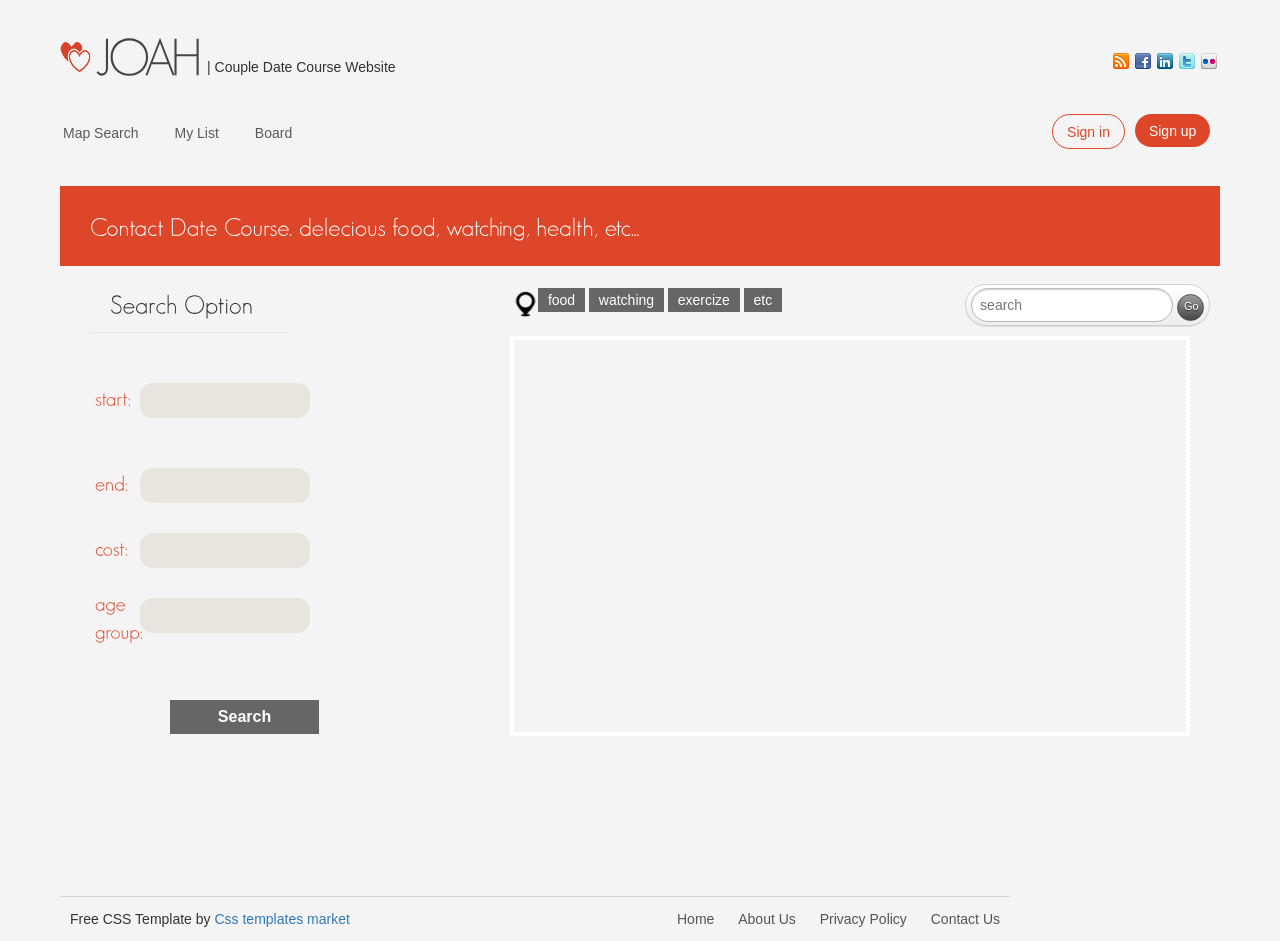
<file: joah_backup_0112/src/main/webapp/bitproject/about.html>
<!DOCTYPE html>
<html>
<head>
<meta charset='UTF-8'>
<title>Free CSS Templates | by CssTemplatesMarket.com</title>
<!-- Cufon START  -->
<script type="text/javascript" src="../lib/myjs/cufon-yui.js"></script>
<script type="text/javascript" src="../lib/myjs/GeosansLight_500.font.js"></script>
<script type="text/javascript">
Cufon.replace('.logo', { fontFamily: 'GeosansLight' });
Cufon.replace('h1', { fontFamily: 'GeosansLight' });
Cufon.replace('h2', { fontFamily: 'GeosansLight' });
Cufon.replace('.pages_banner', { fontFamily: 'GeosansLight' });
Cufon.replace('fieldset', { fontFamily: 'GeosansLight' });
</script>
<!-- Cufon END  -->
<link rel="stylesheet" href="../lib/bootstrap/css/bootstrap.css">
<!-- <link rel="stylesheet" href="../css/common.css"> -->
<link rel="stylesheet" type="text/css" href="../lib/mycss/style_search.css" />
<script type="text/javascript" src="../lib/myjs/jquery-ui.min.js"></script>
<script type="text/javascript" src="../lib/myjs/jquery-1.3.2.min.js"></script>

<script type="text/javascript" src="../lib/myjs/modernizr.js"></script>

<link rel="stylesheet" type="text/css" href="../lib/mycss/styles.css"></link>

<link href="css/bootstrap.min.css" rel="stylesheet">
<link href="css/font-awesome.min.css" rel="stylesheet">
<link href="css/lightbox.css" rel="stylesheet">
<link href="css/animate.min.css" rel="stylesheet">
<link href="css/main.css" rel="stylesheet">
<link href="css/responsive.css" rel="stylesheet">
    <script type="text/javascript"
      src="http://openapi.map.naver.com/openapi/naverMap.naver?ver=2.0&key=553205575474122b3423699dc799445d"></script>
</head>


<!-- 맵 인포 윈도우 시작. -->
<style>
.wrap {position: absolute;left: 0;bottom: 40px;width: 288px;height: 132px;margin-left: -144px;text-align: left;overflow: hidden;font-size: 12px;font-family: 'Malgun Gothic', dotum, '돋움', sans-serif;line-height: 1.5;}
    .wrap * {padding: 0;margin: 0;}
    .wrap .info {width: 286px;height: 120px;border-radius: 5px;border-bottom: 2px solid #ccc;border-right: 1px solid #ccc;overflow: hidden;background: #fff;}
    .wrap .info:nth-child(1) {border: 0;box-shadow: 0px 1px 2px #888;}
    .info .title {padding: 5px 0 0 10px;height: 30px;background: #eee;border-bottom: 1px solid #ddd;font-size: 18px;font-weight: bold;}
    .info .close {position: absolute;top: 10px;right: 10px;color: #888;width: 17px;height: 17px;background: url('http://i1.daumcdn.net/localimg/localimages/07/mapapidoc/overlay_close.png');}
    .info .close:hover {cursor: pointer;}
    .info .body {position: relative;overflow: hidden;}
    .info .desc {position: relative;margin: 13px 0 0 90px;height: 75px;}
    .desc .ellipsis {overflow: hidden;text-overflow: ellipsis;white-space: nowrap;}
    .desc .jibun {font-size: 11px;color: #888;margin-top: -2px;}
    .info .img {position: absolute;top: 6px;left: 5px;width: 73px;height: 71px;border: 1px solid #ddd;color: #888;overflow: hidden;}
</style>

<!-- 맵 인포 윈도우 끝-->
<body>
   <div id="main_container">

       <!--//////////////////////////////////////////////////////////////////////////////////// -->
       <!--                                     Header                                          -->
       <!--//////////////////////////////////////////////////////////////////////////////////// -->

              <!-- header -->
<header id="h_title"></header>

<script type="text/javascript" src="../lib/jquery/jquery.js"></script>
<script>
$.ajax({
    url : "header.html",
    dataType : "html",
    type : "get",  // post 또는 get
    success : function(result){
        $("#h_title").html(result);
    }
});
</script>
       <!--//////////////////////////////////////////////////////////////////////////////////// -->
       <!--                                    end Header                                       -->
       <!--//////////////////////////////////////////////////////////////////////////////////// -->


        <!--//////////////////////////////////////////////////////////////////////////////////// -->
       <!--                                    menu                                             -->
       <!--//////////////////////////////////////////////////////////////////////////////////// -->

        <!--//////////////////////////////////////////////////////////////////////////////////// -->
      <!--         center_content_pages = pages_banner + left_content + right_content          -->
      <!--//////////////////////////////////////////////////////////////////////////////////// -->

      <div class="center_content_pages">
         <div class="pages_banner">Contact Date Course. delecious food,
            watching, health, etc...</div>

            <!--//////////////////////////////////////////////////////////////////////////////////// -->
         <!--                           left contnt = Search Option                               -->
         <!--//////////////////////////////////////////////////////////////////////////////////// -->

         <div class="left_content">
            <div>
               <fieldset>
                  <legend>Search Option</legend>

                  <div class="left_menu">
                     <div class="form_row">
                        <label style="font-size: 20px; margin-top: -5px;">start:</label>
                        <input type="text" class="form_input" name="" />
                     </div>
                     <div class="form_row">
                        <label style="font-size: 20px; margin-top: -5px;">end:</label> <input
                           type="text" class="form_input" name="" />
                     </div>
                     <div class="form_row">
                        <label style="font-size: 20px; margin-top: -5px;">cost:</label>
                        <input type="text" class="form_input" name="" />
                     </div>
                     <div class="form_row">
                        <label style="font-size: 20px; margin-top: -15px;">age
                           group:</label> <input type="text" class="form_input" name="" />
                     </div>
                     <div class="form_row">
                        <input type="button" class="form_search" value="Search" />
                     </div>
                  </div>
               </fieldset>
            </div>
           </div>

            <!--//////////////////////////////////////////////////////////////////////////////////// -->
         <!--                       end left contnt = Search Optopn                               -->
         <!--//////////////////////////////////////////////////////////////////////////////////// -->

         <!--//////////////////////////////////////////////////////////////////////////////////// -->
         <!-- right contnt = menubar(img, food, watching button + search bar) + img + save button -->
         <!--//////////////////////////////////////////////////////////////////////////////////// -->

         <div class="right_content">
             <div class="menu_bar">
               <img src="18415.png"
                  class="map_pic" height="30" width="30" /> <input type="button"
                  class="form_mapSearch" value=" food " /> <input type="button"
                  class="form_mapSear" value=" watching " /> <input type="button"
                  class="form_mapSear" value=" exercize " /> <input type="button"
                  class="form_mapSear" value=" etc " />
               <nav class="search_border"> <input type="text"
                  class="search_text" placeholder="search" />
               <button type="submit" class="search_but">Go</button>
               </nav>
            </div>
            <div id="testMap" style="width: 680px; height: 400px; margin: 0;"></div>
         </div>

            <!--//////////////////////////////////////////////////////////////////////////////////// -->
         <!--                          end right content                                          -->
         <!--//////////////////////////////////////////////////////////////////////////////////// -->

         <div class="clear"></div>
      </div>

        <!--//////////////////////////////////////////////////////////////////////////////////// -->
      <!--                            end center_content_pages =                               -->
      <!--//////////////////////////////////////////////////////////////////////////////////// -->

        <!-- 테스트용 데이터 -->
        <p id="mapLatLng"></p>
        <p id="distance"></p>
        <!-- 테스트 끝 -->

      <div class="footer">
         <div class="copyrights">
            Free CSS Template by <a href="http://csstemplatesmarket.com"
               target="_blank">Css templates market</a>
         </div>
         <div class="footer_right">
            <a href="#">Home</a> <a href="#">About Us</a> <a href="#">Privacy
               Policy</a> <a href="#">Contact Us</a>
         </div>
         <div class="clear"></div>
      </div>

   </div>
         <!--//////////////////////////////////////////////////////////////////////////////////// -->
         <!--  -->
         <!--//////////////////////////////////////////////////////////////////////////////////// -->


<script type="text/javascript" src="../lib/jquery/jquery.min.js"></script>
 <script type="text/javascript">
 var oPoint = new nhn.api.map.LatLng(37.5010226, 127.0396037);                       
 var oCenterPoint = new nhn.api.map.LatLng(37.5010226, 127.0396037);
                        nhn.api.map.setDefaultPoint('LatLng');
                        oMap = new nhn.api.map.Map('testMap', {
                            point : oPoint, // 여기에다 현재 위치를 추가하면 됨.
                            zoom : 10,
                            enableWheelZoom : true,
                            enableDragPan : true,
                            enableDblClickZoom : true,
                            mapMode : 0, // 맵 모드 0:기본 1:위성 2:기본+위성
                            activateTrafficMap : false,
                            activateBicycleMap : false,
                            minMaxLevel : [ 1, 14 ],
                            size : new nhn.api.map.Size(680, 400)
                          // 지도 크기.
                          });

                          var mapZoom = new nhn.api.map.ZoomControl(); // - 줌 컨트롤 선언
                          oMap.addControl(mapZoom); // - 줌 컨트롤 추가.
                          mapZoom.setPosition({
                            left : 623,
                            bottom : 20
                          }); // - 줌 컨트롤 위치 지정.

                          // 아이콘설정
                          var oSize = new nhn.api.map.Size(20, 21);
                          var oOffset = new nhn.api.map.Size(14, 37);
                          var oIcon = new nhn.api.map.Icon('1.png', oSize, oOffset); // 지도에 표시될 아이콘

                          var mapInfoTestWindow = new nhn.api.map.InfoWindow(); // - info window 생성
                          mapInfoTestWindow.setVisible(false); // - infowindow 표시 여부 지정.
                          oMap.addOverlay(mapInfoTestWindow); // - 지도에 추가.

                          var oLabel = new nhn.api.map.MarkerLabel(); // - 마커 라벨 선언.
                          oMap.addOverlay(oLabel); // - 마커 라벨 지도에 추가. 기본은 라벨이 보이지 않는 상태로 추가됨.

                          mapInfoTestWindow.attach('changeVisible', function(oCustomEvent) {
                            if (oCustomEvent.visible) {
                              oLabel.setVisible(false);
                            }
                          });

                          function closeOverlay() {
                            mapInfoTestWindow.setVisible(false);
                          }
                          
                          $.getJSON('ajax/location.do', function(resultObj) {
                              for(var location of resultObj.data) {
                          oMap.attach('click', function(oCustomEvent) {
                              var oPoint =  oCustomEvent.point;
                              var oTarget = oCustomEvent.target;
                              if (oCustomEvent.clickCoveredMarker) {
                                return;
                              }
                              mapInfoTestWindow.setContent('<div class="wrap">' +
                                        '    <div class="info">' +
                                        '        <div class="title">'+ location.name  +
                                        '            <div class="close" onclick="closeOverlay()" title="닫기"></div>' +
                                        '        </div>' +
                                        '        <div class="body">' +
                                        '            <div class="img">' +
                                        '                <img src="'+ location.photo +'" width="73" height="70">' +
                                        '           </div>' +
                                        '            <div class="desc">' +
                                        '                <div class="ellipsis">'+ location.content  + '여기다가 상세정보' +
                                        '                <div class="jibun ellipsis">(우) 63309 (지번) ?? 2181</div>' +
                                        '                <div><a href="#" target="_blank" class="link">홈페이지</a></div>' +
                                        '            </div>' +
                                        '        </div>' +
                                        '    </div>' +
                                        '</div>');
                               mapInfoTestWindow.setPoint(oTarget.getPoint());
                               mapInfoTestWindow.setVisible(true);
                               mapInfoTestWindow.setPosition({right : 15, top : 30});
                               mapInfoTestWindow.autoPosition();
                               return;
                                
                              });
                            }
                          });
                          
                          oMap.attach('mouseenter', function(oCustomEvent) {
                            var oTarget = oCustomEvent.target;
                            // 마커위에 마우스 올라간거면
                            if (oTarget instanceof nhn.api.map.Marker) {
                              var oMarker = oTarget;
                              oLabel.setVisible(true, oMarker); // - 특정 마커를 지정하여 해당 마커의 title을 보여준다.
                            }
                          });

                          oMap.attach('mouseleave', function(oCustomEvent) {
                            var oTarget = oCustomEvent.target;
                            // 마커위에서 마우스 나간거면
                            if (oTarget instanceof nhn.api.map.Marker) {
                              oLabel.setVisible(false);
                            }
                          }); 
                          
                          var oMarkers = [];
                          $.getJSON('ajax/location.do', function(resultObj) {
                            for (var location of resultObj.data) {
                              oMarkers[location.no] = new nhn.api.map.Marker(oIcon, {
                              title : location.name
                            });
                          oMarkers[location.no].setPoint(new nhn.api.map.LatLng(location.lng, location.lat))
                          oMap.addOverlay(oMarkers[location.no]);
                            } 
                          });
                          
                          
                          var circle = new nhn.api.map.Circle({
                            strokeColor : "blue",
                            strokeOpacity : 0.5,
                            strokeWidth : 2,
                            fillColor : "blue",
                            fillOpacity : 0.1
                          });

                          var radius = 200; // - radius의 단위는 meter

                          /* var mapxy = document.getElementById('mapLatLng');
                          var dist = document.getElementById('distance'); */
                          oMap.getCenter(); //TODO
                          circle.setRadius(radius); // - circle 의 반지름을 지정하며 단위는 meter이다.
                          //circle.setStyle("strokeColor", "black"); // - 선의 색깔을 지정함.
                          //circle.setStyle("strokeWidth", 3); // - 선의 두께를 지정함.
                          //circle.setStyle("strokeOpacity", 1); // - 선의 투명도를 지정함.
                          //circle.setStyle("fillColor", "none"); // - 채우기 색상. none 이면 투명하게 된다.
                          circle.setCenterPoint(oMap.getCenter()); // - circle 의 중심점을 지정한다.
                          oMap.addOverlay(circle);
                          oMap.attach('mousemove',function(oCustomEvent) { //마우스 움직일때마다 이벤트 발생.
                                    $.getJSON('ajax/location.do', function(resultObj) {
                                      for(var location of resultObj.data) {
                                      if (oMap.getCenter().getDistanceFrom(oMarkers[location.no].getPoint()) < 200) {
                                            oMarkers[location.no].setVisible(true);
                                          } else
                                          oMarkers[location.no].setVisible(false);
                                        }
                                    circle.setCenterPoint(oMap.getCenter());
                                  })
                          });
                        </script>
   <script type="text/javascript">
                        try {document.execCommand('BackgroundImageCache', false, true);} catch(e) {}
   </script>
   
   
   
    <!------------------------------------------>
<!--            Modal 시작                -->
<!------------------------------------------>
    <div class="cd-user-modal"> <!-- this is the entire modal form, including the background -->
      <div class="cd-user-modal-container"> <!-- this is the container wrapper -->
         <ul class="cd-switcher">
            <li><a href="#0">Sign in</a></li>
            <li><a href="#0">New account</a></li>
         </ul>

         <div id="cd-login"> <!-- log in form -->
            <form class="cd-form">
               <p class="fieldset">
                  <label class="image-replace cd-email" for="signin-email">E-mail</label>
                  <input class="full-width has-padding has-border" id="signin-email" type="email" placeholder="E-mail">
                  <span class="cd-error-message">Error message here!</span>
               </p>

               <p class="fieldset">
                  <label class="image-replace cd-password" for="signin-password">Password</label>
                  <input class="full-width has-padding has-border" id="signin-password" type="text"  placeholder="Password">
                  <a href="#0" class="hide-password">Hide</a>
                  <span class="cd-error-message">Error message here!</span>
               </p>

               <p class="fieldset">
                  <input type="checkbox" id="remember-me" checked>
                  <label for="remember-me">Remember me</label>
               </p>

               <p class="fieldset">
                  <input class="full-width" type="submit" value="Login">
               </p>
            </form>
            
            <p class="cd-form-bottom-message"><a href="#0">Forgot your password?</a></p>
             <a href="#0" class="cd-close-form">Close</a> 
         </div> <!-- cd-login -->

         <div id="cd-signup"> <!-- sign up form -->
            <form class="cd-form">
               <p class="fieldset">
                  <label class="image-replace cd-username" for="signup-username">Username</label>
                  <input class="full-width has-padding has-border" id="signup-username" type="text" placeholder="Username">
                  <span class="cd-error-message">Error message here!</span>
               </p>

               <p class="fieldset">
                  <label class="image-replace cd-email" for="signup-email">E-mail</label>
                  <input class="full-width has-padding has-border" id="signup-email" type="email" placeholder="E-mail">
                  <span class="cd-error-message">Error message here!</span>
               </p>

               <p class="fieldset">
                  <label class="image-replace cd-password" for="signup-password">Password</label>
                  <input class="full-width has-padding has-border" id="signup-password" type="text"  placeholder="Password">
                  <a href="#0" class="hide-password">Hide</a>
                  <span class="cd-error-message">Error message here!</span>
               </p>

               <p class="fieldset">
                  <input type="checkbox" id="accept-terms">
                  <label for="accept-terms">I agree to the <a href="#0">Terms</a></label>
               </p>

               <p class="fieldset">
                  <input class="full-width has-padding" type="submit" value="Create account">
               </p>
            </form>

             <a href="#0" class="cd-close-form">Close</a> 
         </div> <!-- cd-signup -->

         <div id="cd-reset-password"> <!-- reset password form -->
            <p class="cd-form-message">Lost your password? Please enter your email address. You will receive a link to create a new password.</p>

            <form class="cd-form">
               <p class="fieldset">
                  <label class="image-replace cd-email" for="reset-email">E-mail</label>
                  <input class="full-width has-padding has-border" id="reset-email" type="email" placeholder="E-mail">
                  <span class="cd-error-message">Error message here!</span>
               </p>

               <p class="fieldset">
                  <input class="full-width has-padding" type="submit" value="Reset password">
               </p>
            </form>

            <p class="cd-form-bottom-message"><a href="#0">Back to log-in</a></p>
         </div> <!-- cd-reset-password -->
         <a href="#0" class="cd-close-form">Close</a>
      </div> <!-- cd-user-modal-container -->
   </div> <!-- cd-user-modal -->
<!--<script src="http://ajax.googleapis.com/ajax/libs/jquery/1.11.0/jquery.min.js"></script>-->
<script src="../lib/myjs/main.js"></script> 

<!------------------------------------------>
<!--            Modal 끝                  -->
<!------------------------------------------>
</body>

</html>
</file>
<file: joah_backup_0112/src/main/webapp/lib/mycss/style_search.css>
body{
font-family:Arial, Helvetica, sans-serif;
padding:0;
font-size:12px;
margin:0 auto;
color:#545554;
background:url(../../images/bg.gif) repeat top left #FFFFFF;
}
:focus{
    outline: none;
}
.clear{clear: both;}
p{
padding:5px 0 5px 0;
margin:0px;
line-height:18px;
text-align:left;
}
a{
color:#de462a;
text-decoration:underline;
}
h1{font-size:36px;font-weight:bold;margin:0px;padding:10px 0 10px 0px;color:#343434;}
h2{font-size:22px;color:#343434;padding:10px 0 10px 0;margin:0px 0 20px 0;font-weight:normal;}
h3{font-size:20px; color:#343434; padding:0; margin:0px; font-weight:normal;}
#main_container{
width:1160px;
height:auto;
padding:0px 0 0px 0; margin:auto;
}
header{width:1160px; height:150px;}
.logo{
float:left;
padding:0px 0 0 35px;
font-size:50px;
margin:20px 0 0 0;
background:url(../../images/logo2.png) no-repeat left;
background-position:0px 22px;
}
.logo a{ color:#454546; text-decoration:none; letter-spacing:-3px;}
.slogan{ float:left; margin:57px 0 0 8px;}
.header_socials{
padding:50px 0 0 0;
float:right;
margin:0;
}
.header_socials a{
float:left; margin:0 3px 0 3px;
}
/*----------------menu tab----------------------*/
.menu {font-size:14px;padding:5px 0 0px 0; float:left; width:1160px;margin-top: 20px;}
/* remove all the bullets, borders and padding from the default list styling */
.menu ul {padding:0;margin:0;list-style-type:none; height:35px;}
/* style the sub-level lists */
.menu ul ul {width: auto;}
/* float the top list items to make it horizontal and a relative positon so that you can control the dropdown menu positon */
.menu ul li {float:left;height:35px;line-height:35px;}
/* style the sub level list items */
.menu ul ul li {display:block;width: auto;height:auto;position:relative;line-height:1em;}
/* style the links for the top level */
.menu a, .menu a:visited {display:block;float:left;height:100%;font-size:14px;text-decoration:none;color:#5a5a5a;padding:0 3px 0 3px; margin:0 30px 0 0;}
.menu a.current{ background-color:#FFFFFF;}
/* style the sub level links */
.menu ul ul a, .menu ul ul a:visited {display:block;font-size:13px; text-align:left; color:#545554;width:200px;height:100%;line-height:1em; padding:15px 0 15px 15px;
border-bottom:1px #ebebeb solid;background-color:#fff;}
.menu ul table ul a, .menu ul table ul a:visited  {width:14em; w\idth:12em;}
/* style the table so that it takes no part in the layout - required for IE to work */
.menu table {position:absolute; left:0; top:0; font-size:1em; z-index:-1;}
.menu ul ul table {lef\t:-1px;}
.menu ul ul table ul.left {margin-lef\t:2px;}
.menu li:hover {position:relative;}
* html .menu a:hover {position:relative;}
/* style the sub level 1 background */
.menu ul :hover a.sub1 {background:#fff;}
/* style the sub level 2 background */
.menu ul ul :hover a.sub2 {background:#fff;}
/* style the level hovers */
/* first */
.menu a:hover {color:#de462a;}
.menu :hover > a {color:#de462a;}
/* second */
.menu ul ul a:hover{background-color:#de462a; color:#FFFFFF;}
.menu ul ul :hover > a {background-color:#de462a;}
/* hide the sub levels and give them a positon absolute so that they take up no room */
.menu ul ul {visibility:hidden;position:absolute;height:0;top:35px;left:0;width:14em; border:none; z-index:9999; background-color:#FFFFFF;}
/* position the third level flyout menu */
.menu ul ul ul{left:14em;top:0;width:14em;}
/* position the third level flyout menu for a left flyout */
.menu ul ul ul.left {left:-14em;}
/* make the second level visible when hover on first level list OR link */
.menu ul li:hover ul, .menu ul a:hover ul {visibility:visible; height:auto; padding-bottom:3em; background:transparent url(../../images/trans.gif);}


/*-----------------------------------*/
/*     center content 留뚮뱾湲�         */
/*-----------------------------------*/
/* center content = pages_banner + left + right*/
.center_content{
width:1160px; clear:both; padding:35px 0 0 0;
}
.center_content_pages{
width:1160px; clear:both; 
}

/* pages_banner �뒗 二쇳솴�깋 �씈�뿉 湲��쟻�뒗嫄� */
.pages_banner{ height:80px; background: #de462a no-repeat center; line-height:80px; font-size:24px; padding:0 0 0 30px; color: #fff}



ul.left_menu{
padding:0px 0 40px 0; margin:0px; list-style:none;
}
ul.left_menu li{
padding:10px 0 10px 0; margin:0px;
}
ul.left_menu li ul{
padding:15px 0 5px 30px; margin:0px; list-style:none;
}
ul.left_menu li ul li{
border:none;
}
ul.left_menu li a{
background:url(../../images/list_bullet.gif) no-repeat left; color:#545554; text-decoration:none; padding:0 0 0 15px;
}
ul.left_menu li a:hover{
color:#de462a;
}


/*---------------------------------*/
/*     right content 留뚮뱾湲�         */
/*---------------------------------*/
.right_content{
width:710px;
height:550px;
float:right;
}

/*-----menu bar-----*/
.menu_bar{
height: 70px;
}
img.map_pic{position: absolute; top:286px; margin:3px 0 0px 0;}
/*-----吏��룄 �븘�씠肄� �븣臾몄뿉 first button-----*/
input.form_mapSearch{clear:both; height:24px; text-align:center; color:#fff; font-size:14px; background: #666666; border:none; margin:22px 0px 0px 28px; cursor:pointer;}
/*-----�굹癒몄� button-----*/
input.form_mapSear{clear:both; height:24px; text-align:center; color:#fff; font-size:14px; background: #666666; border:none; margin:22px 0px 0px 0px; cursor:pointer;}

/*-----search button-----*/   
.search_border {    
    margin: 18px 10px 0px 0px;
    float: right;
    display: inline-block;
    zoom: 1;
    border: solid 1px #d2d2d2;
    padding: 3px 5px;
    -webkit-border-radius: 2em;
    -moz-border-radius: 2em;
    border-radius: 2em;
    -webkit-box-shadow: 0 1px 0px rgba(0,0,0,.1);
    -moz-box-shadow: 0 1px 0px rgba(0,0,0,.1);
    box-shadow: 0 1px 0px rgba(0,0,0,.1);
    background: #f1f1f1;
    background: -webkit-gradient(linear, left top, left bottom, from(#fff), to(#ededed));
    background: -moz-linear-gradient(top, #fff, #ededed);
    filter: progid:DXImageTransform.Microsoft.gradient(startColorstr='#ffffff', endColorstr='#ededed');
    -ms-filter: progid:DXImageTransform.Microsoft.gradient(startColorstr='#ffffff', endColorstr='#ededed');
}
.search_text {
    background: #fff;
    padding: 6px 6px 6px 8px;
    width: 202px;
    border: solid 1px #bcbbbb;
    outline: none;
    -webkit-border-radius: 2em;
    -moz-border-radius: 2em;
    border-radius: 2em;
    -moz-box-shadow: inset 0 1px 2px rgba(0,0,0,.2);
    -webkit-box-shadow: inset 0 1px 2px rgba(0,0,0,.2);
    box-shadow: inset 0 1px 2px rgba(0,0,0,.2);
}
.search_but {
    color: #fff;
    border: solid 1px #494949;
    font-size: 11px;
    height: 27px;
    width: 27px;
    text-shadow: 0 1px 1px rgba(0,0,0,.6);
    -webkit-border-radius: 2em;
    -moz-border-radius: 2em;
    border-radius: 2em;
    background: #5f5f5f;
    background: -webkit-gradient(linear, left top, left bottom, from(#9e9e9e), to(#454545));
    background: -moz-linear-gradient(top, #9e9e9e, #454545);
    filter: progid:DXImageTransform.Microsoft.gradient(startColorstr='#9e9e9e', endColorstr='#454545');
    -ms-filter: progid:DXImageTransform.Microsoft.gradient(startColorstr='#9e9e9e', endColorstr='#454545');  
}
/*-----center image-----*/
#testMap{ border:4px #fff solid; margin:0px 0 10px 9px;}

/*-----save 踰꾪듉 -----*/
input.form_submit{float:right; clear:both; margin:7px 14px 0 0px; width:149px; height:34px; text-align:center; color:#fff; font-size:16px; background: #666666; border:none; font-weight:bold; padding:0 0 0 0px; cursor:pointer;}

/*-------------------------------------*/
/*     end right content 留뚮뱾湲�         */
/*-------------------------------------*/

/*-------------------------------------------------*/
/*     left content <search option> 留뚮뱾湲�         */
/*-------------------------------------------------*/
.left_content{
width:280px;
float:left;
}

/*�븳 以�*/
.form_row{width:250px;float:left;clear:both;padding:0px 0px 30px 0px;} 
.form_input{width:170px;height:35px;float:left;padding:0px 0px 0 10px; background-color:#E7E5DE; border:none; color:#000; border-radius: 13px;}
.form_row label{width:50px;float:left;padding:5px 5px 0px ;font-size:14px; color:#de462a; text-align:left; text-transform:lowercase;}
/*.form_textarea{width:200px;height:70px;float:left;padding:10px 0px 30px 10px; background-color:#E7E5DE; border:none; color:#000; font-family:Arial, Helvetica, sans-serif; font-size:12px;}*/
input.form_search{clear:both; margin:20px 0px 0px 80px; width:149px; height:34px; text-align:center; color:#fff; font-size:16px; background: #666666; border:none; font-weight:bold; padding:0 0 0 0px; cursor:pointer;}

fieldset { /*search option �� */
border-radius: 13px;
  padding: 30px;
  margin: 10px 0 0 0 ;
  font:80%/1 ;
  width: 260px;
  height:450px;
  }  
legend { /*Search option 湲� �궎�슦湲�*/
 font-size:25px;font-weight:bold;margin:0px;padding:10px 20px 10px 20px;color:#343434;
}
/*-----------------------------------------------------*/
/*     end left content <search option> 留뚮뱾湲�         */
/*-----------------------------------------------------*/

/*---------------------------------------*/
/*     end center content 留뚮뱾湲�         */
/*---------------------------------------*/


/*-------------------*/
/*     footer        */
/*-------------------*/
.footer{
width:950px;
clear:both;
text-align:left;
padding:12px 0 12px 10px;
border-top:1px #d5d5d5 solid;
margin:50px 0 0 0;
}
.copyrights{
float:left;
}
.footer_right{
float:right;
}
.footer_right a{
text-decoration:none; padding:0 10px 0 10px; color:#545554;
}
.footer_right a:hover{
color:#de462a;
}
/*-----------------------*/
/*     end footer        */
/*-----------------------*/

/*-----------------------------------------------------------------------*/
/*                             modal START                               */
/*-----------------------------------------------------------------------*/
.menu .menu_bar {
    /*border: black solid 1px;*/
    float: left;
    width: 60%;}
.menu .menu_login {
    /*border: blue solid 1px;*/
    float: right;
    text-align: right;
    width: 20%;
    }

/* -------------------------------- 

Primary style

-------------------------------- */
html * {
  -webkit-font-smoothing: antialiased;
  -moz-osx-font-smoothing: grayscale;
}

*, *:after, *:before {
  -webkit-box-sizing: border-box;
  -moz-box-sizing: border-box;
  box-sizing: border-box;
}

body {
  font-size: 100%;
  font-family: "PT Sans", sans-serif;
  color: #505260;
  background-color: white;
}

a {
  color: #2f889a;
  text-decoration: none;
}

img {
  max-width: 100%;
}

input, textarea {
  font-family: "PT Sans", sans-serif;
  font-size: 16px;
  font-size: 1rem;
}
input::-ms-clear, textarea::-ms-clear {
  display: none;
}
/* -------------------------------- 

Main components 

-------------------------------- */
header[role=banner] {
  position: relative;
  height: 50px;
  background: #343642;
}
header[role=banner] #cd-logo {
  float: left;
  margin: 4px 0 0 5%;
  /* reduce logo size on mobile and make sure it is left aligned with the transform-origin property */
  -webkit-transform-origin: 0 50%;
  -moz-transform-origin: 0 50%;
  -ms-transform-origin: 0 50%;
  -o-transform-origin: 0 50%;
  transform-origin: 0 50%;
  -webkit-transform: scale(0.8);
  -moz-transform: scale(0.8);
  -ms-transform: scale(0.8);
  -o-transform: scale(0.8);
  transform: scale(0.8);
}
header[role=banner] #cd-logo img {
  display: block;
}
header[role=banner]::after {
  /* clearfix */
  content: '';
  display: table;
  clear: both;
}
@media only screen and (min-width: 768px) {
  header[role=banner] {
    height: 80px;
  }
  header[role=banner] #cd-logo {
    margin: 20px 0 0 5%;
    -webkit-transform: scale(1);
    -moz-transform: scale(1);
    -ms-transform: scale(1);
    -o-transform: scale(1);
    transform: scale(1);
  }
}

.main-nav {
  float: right;
  margin-right: 5%;
  width: 44px;
  height: 100%;
  background: url("../../images/cd-icon-menu.svg") no-repeat center center;
  cursor: pointer;
}
.main-nav ul {
  position: absolute;
  top: 0;
  left: 0;
  width: 100%;
  -webkit-transform: translateY(-100%);
  -moz-transform: translateY(-100%);
  -ms-transform: translateY(-100%);
  -o-transform: translateY(-100%);
  transform: translateY(-100%);
}
.main-nav ul.is-visible {
  -webkit-transform: translateY(50px);
  -moz-transform: translateY(50px);
  -ms-transform: translateY(50px);
  -o-transform: translateY(50px);
  transform: translateY(50px);
}
.main-nav a {
  display: block;
  height: 50px;
  line-height: 50px;
  padding-left: 5%;
  background: #292a34;
  border-top: 1px solid #3b3d4b;
  color: #FFF;
}
@media only screen and (min-width: 768px) {
  .main-nav {
    width: auto;
    height: auto;
    background: none;
    cursor: auto;
  }
  .main-nav ul {
    position: static;
    width: auto;
    -webkit-transform: translateY(0);
    -moz-transform: translateY(0);
    -ms-transform: translateY(0);
    -o-transform: translateY(0);
    transform: translateY(0);
    line-height: 80px;
  }
  .main-nav ul.is-visible {
    -webkit-transform: translateY(0);
    -moz-transform: translateY(0);
    -ms-transform: translateY(0);
    -o-transform: translateY(0);
    transform: translateY(0);
  }
  .main-nav li {
    display: inline-block;
    margin-left: 1em;
  }
  .main-nav li:nth-last-child(2) {
    margin-left: 2em;
  }
  .main-nav a {
    display: inline-block;
    height: auto;
    line-height: normal;
    background: transparent;
  }
  .main-nav a.cd-signin, .main-nav a.cd-signup {
    padding: .6em 1em;
    border: 1px solid #de462a;
    color: #de462a;
    border-radius: 50em;
    margin: -2px;
  }
  .main-nav a.cd-signup {
    background: #de462a;
    color: #fff;
    border: none;
  }
}

/* -------------------------------- 

xsigin/signup popup 

-------------------------------- */
.cd-user-modal {
  position: fixed;
  top: 0;
  left: 0;
  width: 100%;
  height: 100%;
  background: rgba(52, 54, 66, 0.9);
  z-index: 3;
  overflow-y: auto;
  cursor: pointer;
  visibility: hidden;
  opacity: 0;
  -webkit-transition: opacity 0.3s, visibility 0.3s;
  -moz-transition: opacity 0.3s, visibility 0.3s;
  transition: opacity 0.3s, visibility 0.3s;
}
.cd-user-modal.is-visible {
  visibility: visible;
  opacity: 1;
}
.cd-user-modal.is-visible .cd-user-modal-container {
  -webkit-transform: translateY(0);
  -moz-transform: translateY(0);
  -ms-transform: translateY(0);
  -o-transform: translateY(0);
  transform: translateY(0);
}

.cd-user-modal-container {
  position: relative;
  width: 100%;
  max-width: 600px;
  background: #FFF;
  margin: 3em auto 4em;
  cursor: auto;
  border-radius: 0.25em;
  -webkit-transform: translateY(-30px);
  -moz-transform: translateY(-30px);
  -ms-transform: translateY(-30px);
  -o-transform: translateY(-30px);
  transform: translateY(-30px);
  -webkit-transition-property: -webkit-transform;
  -moz-transition-property: -moz-transform;
  transition-property: transform;
  -webkit-transition-duration: 0.3s;
  -moz-transition-duration: 0.3s;
  transition-duration: 0.3s;
}
.cd-user-modal-container .cd-switcher:after {
  content: "";
  display: table;
  clear: both;
}
.cd-user-modal-container .cd-switcher li {
  width: 50%;
  float: left;
  text-align: center;
}
.cd-user-modal-container .cd-switcher li:first-child a {
  border-radius: .25em 0 0 0;
}
.cd-user-modal-container .cd-switcher li:last-child a {
  border-radius: 0 .25em 0 0;
}
.cd-user-modal-container .cd-switcher a {
  display: block;
  width: 100%;
  height: 50px;
  line-height: 50px;
  background: #d2d8d8;
  color: #809191;
}
.cd-user-modal-container .cd-switcher a.selected {
  background: #FFF;
  color: #505260;
}
@media only screen and (min-width: 600px) {
  .cd-user-modal-container {
    margin: 4em auto;
  }
  .cd-user-modal-container .cd-switcher a {
    height: 70px;
    line-height: 70px;
  }
}

.cd-form {
  padding: 1.4em;
}
.cd-form .fieldset {
  position: relative;
  margin: 1.4em;
}
.cd-form .fieldset:first-child {
  margin-top: 0;
}
.cd-form .fieldset:last-child {
  margin-bottom: 0;
}
.cd-form label {
  font-size: 14px;
  font-size: 0.875rem;
}
.cd-form label.image-replace {
  /* replace text with an icon */
  display: inline-block;
  position: absolute;
  left: 15px;
  top: 50%;
  bottom: auto;
  -webkit-transform: translateY(-50%);
  -moz-transform: translateY(-50%);
  -ms-transform: translateY(-50%);
  -o-transform: translateY(-50%);
  transform: translateY(-50%);
  height: 20px;
  width: 20px;
  overflow: hidden;
  text-indent: 100%;
  white-space: nowrap;
  color: transparent;
  text-shadow: none;
  background-repeat: no-repeat;
  background-position: 50% 0;
}
.cd-form label.cd-username {
  background-image: url("../../images/cd-icon-username.svg");
}
.cd-form label.cd-email {
  background-image: url("../../images/cd-icon-email.svg");
}
.cd-form label.cd-password {
  background-image: url("../../images/cd-icon-password.svg");
}
.cd-form input {
  margin: 0;
  padding: 0;
  border-radius: 0.25em;
}
.cd-form input.full-width {
  width: 90%;
}
.cd-form input.has-padding {
  padding: 12px 20px 12px 50px;
}
.cd-form input.has-border {
  border: 1px solid #d2d8d8;
  -webkit-appearance: none;
  -moz-appearance: none;
  -ms-appearance: none;
  -o-appearance: none;
  appearance: none;
}
.cd-form input.has-border:focus {
  border-color: #343642;
  box-shadow: 0 0 5px rgba(52, 54, 66, 0.1);
  outline: none;
}
.cd-form input.has-error {
  border: 1px solid #d76666;
}
.cd-form input[type=password] {
  /* space left for the HIDE button */
  padding-right: 65px;
}
.cd-form input[type=submit] {
  padding: 16px 0;
  cursor: pointer;
  background: #de462a;
  color: #FFF;
  font-weight: bold;
  border: none;
  -webkit-appearance: none;
  -moz-appearance: none;
  -ms-appearance: none;
  -o-appearance: none;
  appearance: none;
}
.no-touch .cd-form input[type=submit]:hover, .no-touch .cd-form input[type=submit]:focus {
  background: #e4644e;
  outline: none;
}
.cd-form .hide-password {
  display: inline-block;
  position: absolute;
  right: 0;
  top: 0;
  padding: 6px 15px;
  border-left: 1px solid #d2d8d8;
  top: 50%;
  left: 92%;
  /*bottom: auto;*/
  -webkit-transform: translateY(-50%);
  -moz-transform: translateY(-50%);
  -ms-transform: translateY(-50%);
  -o-transform: translateY(-50%);
  transform: translateY(-50%);
  font-size: 14px;
  font-size: 0.875rem;
  font-align: center;
  color: #343642;
}
.cd-form .cd-error-message {
  display: inline-block;
  position: absolute;
  left: -5px;
  bottom: -35px;
  background: rgba(215, 102, 102, 0.9);
  padding: .8em;
  z-index: 2;
  color: #FFF;
  font-size: 13px;
  font-size: 0.8125rem;
  border-radius: 0.25em;
  /* prevent click and touch events */
  pointer-events: none;
  visibility: hidden;
  opacity: 0;
  -webkit-transition: opacity 0.2s 0, visibility 0 0.2s;
  -moz-transition: opacity 0.2s 0, visibility 0 0.2s;
  transition: opacity 0.2s 0, visibility 0 0.2s;
}
.cd-form .cd-error-message::after {
  /* triangle */
  content: '';
  position: absolute;
  left: 22px;
  bottom: 100%;
  height: 0;
  width: 0;
  border-left: 8px solid transparent;
  border-right: 8px solid transparent;
  border-bottom: 8px solid rgba(215, 102, 102, 0.9);
}
.cd-form .cd-error-message.is-visible {
  opacity: 1;
  visibility: visible;
  -webkit-transition: opacity 0.2s 0, visibility 0 0;
  -moz-transition: opacity 0.2s 0, visibility 0 0;
  transition: opacity 0.2s 0, visibility 0 0;
}
@media only screen and (min-width: 600px) {
  .cd-form {
    padding: 3em;
    margin-right: 10px;
  }
  .cd-form .fieldset {
    margin: 2em 0;
  }
  .cd-form .fieldset:first-child {
    margin-top: 0;
  }
  .cd-form .fieldset:last-child {
    margin-bottom: 0;
  }
  .cd-form input.has-padding {
    padding: 16px 20px 16px 50px;
  }
  .cd-form input[type=submit] {
    padding: 16px 0;
  }
}

.cd-form-message {
  padding: 1.4em 1.4em 0;
  font-size: 14px;
  font-size: 0.875rem;
  line-height: 1.4;
  text-align: center;
  margin-top: 60px;
}
@media only screen and (min-width: 600px) {
  .cd-form-message {
    padding: 2em 2em 0;
  }
}

.cd-form-bottom-message {
  position: absolute;
  width: 100%;
  left: 0;
  bottom: -30px;
  text-align: center;
  font-size: 14px;
  font-size: 0.875rem;
}
.cd-form-bottom-message a {
  color: #FFF;
  text-decoration: underline;
}

.cd-close-form {
  /* form X button on top right */
  display: block;
  position: absolute;
  width: 40px;
  height: 40px;
  right: 0;
  top: -40px;
  background: url("../../images/cd-icon-close.svg") no-repeat center center;
  text-indent: 100%;
  white-space: nowrap;
  overflow: hidden;
}
@media only screen and (min-width: 1170px) {
  .cd-close-form {
    display: none;
  }
}

#cd-login, #cd-signup, #cd-reset-password {
  display: none;
}

#cd-login.is-selected, #cd-signup.is-selected, #cd-reset-password.is-selected {
  display: block;
}


html, body, span, applet, object, iframe,
blockquote, pre,
a, abbr, acronym, address, big, cite, code,
del, dfn, em, ins, kbd, q, s, samp,
small, strike, strong, sub, sup, tt, var,
b, u, i, center,
dl, dt, dd, ol, ul, li, label,
table, caption, tbody, tfoot, thead, tr, th, td,
article, aside, canvas, details, embed, 
figure, figcaption, footer, header, hgroup, 
menu, nav, output, ruby, section, summary,
time, mark, audio, video {
   margin: 0;
   padding: 0;
   border: 0;
   font-size: 100%;
   /*font: inherit;*/
   vertical-align: baseline;
}
/* HTML5 display-role reset for older browsers */
article, aside, details, figcaption, figure, 
footer, header, hgroup, menu, nav, section {
   display: block;
}
body {
   line-height: 1;
}

ol, ul {
   list-style: none;
}
blockquote, q {
   quotes: none;
}
blockquote:before, blockquote:after,
q:before, q:after {
   content: '';
   content: none;
}
table {
   border-collapse: collapse;
   border-spacing: 0;
}
/*-----------------------------------------------------------------------*/
/*                             modal END                                 */
/*-----------------------------------------------------------------------*/
</file>
<file: joah_backup_0112/src/main/webapp/lib/mycss/styles.css>
@import url(http://fonts.googleapis.com/css?family=Open+Sans:700);
#cssmenu {
  background: lightpink;
  width: auto;
}
#cssmenu ul {
  list-style: none;
  margin: 0;
  padding: 0;
  line-height: 1;
  display: block;
  zoom: 1;
  text-align : center;
}
#cssmenu ul:after {
  content: " ";
  display: block;
  font-size: 0;
  height: 0;
  clear: both;
  visibility: hidden;
}
#cssmenu ul li {
  display: inline-block;
  padding: 0;
  margin: 0;
}
#cssmenu.align-right ul li {
  float: right;
}
#cssmenu.align-center ul {
  text-align: center;
}
#cssmenu ul li a {
  color: #ffffff;
  text-decoration: none;
  display: block;
  padding: 15px 25px;
  font-family: 'Open Sans', sans-serif;
  font-weight: 700;
  text-transform: uppercase;
  font-size: 14px;
  position: relative;
  -webkit-transition: color .25s;
  -moz-transition: color .25s;
  -ms-transition: color .25s;
  -o-transition: color .25s;
  transition: color .25s;
}
#cssmenu ul li a:hover {
  color: #333333;
}
#cssmenu ul li a:hover:before {
  width: 100%;
}
#cssmenu ul li a:after {
  content: "";
  display: block;
  position: absolute;
  right: -3px;
  top: 19px;
  height: 6px;
  width: 6px;
  background: #ffffff;
  opacity: .5;
}
#cssmenu ul li a:before {
  content: "";
  display: block;
  position: absolute;
  left: 0;
  bottom: 0;
  height: 3px;
  width: 0;
  background: darkred;
  -webkit-transition: width .25s;
  -moz-transition: width .25s;
  -ms-transition: width .25s;
  -o-transition: width .25s;
  transition: width .25s;
}
#cssmenu ul li.last > a:after,
#cssmenu ul li:last-child > a:after {
  display: none;
}
#cssmenu ul li.active a {
  color: darkred;
}
#cssmenu ul li.active a:before {
  width: 100%;
}
#cssmenu.align-right li.last > a:after,
#cssmenu.align-right li:last-child > a:after {
  display: block;
}
#cssmenu.align-right li:first-child a:after {
  display: none;
}


@media screen and (max-width: 768px) {
  #cssmenu ul li {
    float: none;
    display: block;
  }
  #cssmenu ul li a {
    width: 100%;
    -moz-box-sizing: border-box;
    -webkit-box-sizing: border-box;
    box-sizing: border-box;
    border-bottom: 1px solid #fb998c;
  }
  #cssmenu ul li.last > a,
  #cssmenu ul li:last-child > a {
    border: 0;
  }
  #cssmenu ul li a:after {
    display: none;
  }
}
</file>
<file: joah_backup_0112/src/main/webapp/bitproject/css/main.css>
/*
  Theme Name: Triangle
  Theme Uri: http://www.themeum.com
  Author: Themeum
  Author Uri: http://www.themeum.com
  Description: Creative Site Template
  Version: 1.1
  */

  @import url(http://fonts.googleapis.com/css?family=Lato:100,300,400,700);
  @import url(http://fonts.googleapis.com/css?family=Open+Sans:300italic,400italic,600italic,700italic,400,300,600,700);
  @import url(http://fonts.googleapis.com/css?family=Noto+Sans:400,700);

  /* body {
    background: #fff;
    font-family: 'Lato', sans-serif;
    font-weight: 300;
    font-size: 14px;
    line-height: 22px;
    color: #000;
  } */

  html {
    height: 100%;
  }


  /* a{
    color:#a5732a;
  } */

  a:hover {
    outline: none;
    text-decoration:none;
    color:#dab074;
  }

  a:focus {
    outline:none;
    outline-offset: 0;
  }

  a {
    -webkit-transition: 300ms;
    -moz-transition: 300ms;
    -o-transition: 300ms;
    transition: 300ms;
  }


  ul {
    list-style: none;
  }

  /* h1, h2, h3, h4, h5, h6 {
    font-family: 'Lato', sans-serif;
    font-weight: 300;
  }

  h1{
    color: #686868;
  }

  h2{
    font-size: 24px;
    color: #686868;
  }

  h3{
    font-size: 18px;
  } */

  .overflow{
    overflow: hidden;
  }

  .uppercase{
    text-transform: uppercase;
  }

  .btn-common {
    font-size: 14px;
    color: #797979;
    border: 1px solid #dbb075;
    font-family: 'Open Sans', sans-serif;
    font-weight: 300;
    padding: 10px 25px;
  }

  #action .col-sm-5{
    position: absolute;

    top: 0;
    height: 100%;
    right: 0;
  }


  .btn-common:hover, 
  .btn-common:focus{
    outline: none;
    background: none;
    box-shadow: none;
    color: #d29948;
  }

  .align-right{
    text-align: right;
  }

  .inline{
    display: inline-block;
  }

  .padding{
    padding: 65px 0;
  }

  .padding-bottom{
    padding-bottom: 65px;
  }

  .padding-top{
    padding-top: 90px;
  }

  .padding-right{
    padding-right: 80px;
  }

  .padding-left{
    padding-left: 80px;
  }

  .margin-bottom{
    margin-bottom: 35px;
  }

  .carousel-indicators.visible-xs {
    height: 20px;
    margin: 0;
    padding: 0;
    position: absolute;
    top: -35px;
    width: 100%;
    left: 0;
  }

  .carousel-indicators.visible-xs li {
    border-color: #D29948;
    border-width: 2px;
    height: 12px;
    margin: 0 5px 0 0;
    width: 12px;
  }

  .carousel-indicators.visible-xs li.active {
    background: rgba(210, 153, 72, 0.7);
  }




/*************************
*******Header******
**************************/


#header{
  margin-bottom: 0;
  padding: 30px 0 60px 0;
}

#header .navbar-inverse .container{
  position: relative;
}

.search{
  position: absolute;
  top: 20px;
  right: 0;
  z-index: 1;
}

.search i{
  color: #dbb075;
  cursor: pointer;
  position: absolute;
  right: 10px;
  top: 2px;
}

.field-toggle{
  position: relative;
  top: 30px;
  right: 15px;
  display: none;
  height: 50px;
}

.search-form{
  padding-left: 10px;
  height: 40px;
  font-size: 18px;
  color: #818285;
  font-weight: 300;
  outline: none;
  border: 1px solid #dbb075;
  margin-top: 20px;
  border-radius: 4px;
}

.social-icons ul li{
  padding: 0 10px;

}

.social-icons ul li:last-child{
  padding-right: 0;

}

.social-icons ul li a{
  font-size: 18px;
  color: #d3d3d3;
  padding: 0;
}

.social-icons ul li a:hover,
.social-icons ul li a:focus{
  color:#dbb075;
  background: none;
}

#header .navbar {
  background: #fff;
  border: 0;
  margin-bottom: 0;
}

#header .navbar-toggle{
  margin-top: 20px;
}

#header .navbar-brand{
  padding: 0;
  margin-left: 0;
}

#header .navbar-brand h1{
  padding: 0;
  margin: 0;
}

#header .navbar-nav.navbar-right >li:last-child{
  margin-right: 20px;
}

#header .navbar-nav.navbar-right >li a {
  color: #000;
  font-size: 12px;
  padding: 20px;
  text-transform: uppercase;
  font-weight: 300;
}

#header .navbar-inverse .navbar-nav  li.active > a,  
#header .navbar-inverse .navbar-nav  li.active > a:focus, 
#header .navbar-nav.navbar-right li > a:hover,
.navbar-inverse .navbar-nav > .open > a {
  background-color: inherit;
  border: 0;
  color: #d29948;
}

#header .navbar-inverse .navbar-nav  li a:hover{
  color: #d29948;
}


/*Dropdown menu*/

ul.sub-menu {
  display: none;
  list-style: none;
  padding: 0;
  margin: 0;
}

#header .navbar-nav li ul.sub-menu li a {
  color: #818285;
  padding: 5px 0;
  font-size: 13px;
  display: block;
  text-transform: capitalize;
}

#header .navbar-nav li ul.sub-menu li .active{
  background: #fef7ee;
  color: #d29948;
  position: relative;
}

#header .navbar-nav li ul.sub-menu li .active i{
  position: absolute;
  font-size: 56px;
  top: -13px;
  color: #dab074;
}

#header .navbar-nav li ul.sub-menu li .active .fa-angle-right{
  left: -3px;
}

#header .navbar-nav li ul.sub-menu li .active .fa-angle-left{
  right: -3px;
}


#header .navbar-nav li ul.sub-menu li a:hover,
#header .navbar-nav li ul.sub-menu li a:focus{
  background: #fef7ee;
  color: #d29948;
}

.fa-angle-down{
  padding-left: 5px; 
}

.scaleIn {
  -webkit-animation-name: scaleIn;
  animation-name: scaleIn;
}

@-webkit-keyframes scaleIn {
  0% {
    opacity: 0;
    -webkit-transform: scale(0);
    transform: scale(0);
  }

  100% {
    opacity: 1;
    -webkit-transform: scale(1);
    transform: scale(1);
  }
}

@keyframes scaleIn {
  0% {
    opacity: 0;
    -webkit-transform: scale(0);
    -ms-transform: scale(0);
    transform: scale(0);
  }

  100% {
    opacity: 1;
    -webkit-transform: scale(1);
    -ms-transform: scale(1);
    transform: scale(1);
  }
}


/*************************
*******Footer******
**************************/

#footer {
  padding-bottom: 75px;
  background-image: url(../images/home/footer.png);
  background-repeat: repeat-x;
  background-position: bottom;
  background-size: contain;
}

#footer h1{
  margin-bottom: 65px;
  margin-top: 36px;
}

#footer .bottom-separator {
  margin-bottom: 60px;
}

#message {
  height: 110px;
  resize: none;
}

.bottom > h2 {
  margin-top: 0;
  margin-bottom: 26px;
}

.bottom .media-body h3 {
  margin-top: 0;
  padding-left: 25px;
}

.bottom .media-body h3 a{
  color: #d99c4e;
}

.testimonial .media{
  margin-top: 0;
  margin-bottom: 25px;
}

.testimonial .media>.pull-left{
  margin-right: 25px;
}

.testimonial .media>.pull-left img{
  margin-top: 6px;
}

.testimonial .media .media-body blockquote{
  padding-left: 25px;
  padding-right: 30px;
  position: relative;
  border-left: 0;
  margin-bottom: 0;
}

.testimonial .media .media-body blockquote:before{
  position: absolute;
  left: 5px;
  top: 8px;
  content: '"';
  font-size: 40px;
  color: #d99c4e;
  font-family: 'Noto Sans', sans-serif;
  transform:rotate(180deg);
  -ms-transform:rotate(180deg); /* IE 9 */
  -webkit-transform: rotate(180deg); /* Opera, Chrome, and Safari */
  line-height: 0;
}

.testimonial .media .media-body blockquote:after{
  position: absolute;
  right: 30px;
  bottom: 14px;
  content: '"';
  font-size: 40px;
  color: #d99c4e;
  font-family: 'Noto Sans', sans-serif;
  line-height: 0;
}

.bottom > address {
  line-height: 22px;
  margin-bottom: 40px;
}

.form-control {
  border: 1px solid #d99c4e;
  font-weight: 300;
  outline: none;
  box-shadow: none;
  height: 40px;
}

.form-control:hover, 
.form-control:focus{
  border-color: #d29948;
  outline: none;
  box-shadow: none;
}

.btn-submit {
  width: 100%;
  background-color: #d89b4e;
  color: #fff;
  font-size: 14px;
  font-weight: 300;
  letter-spacing: 5px;
  text-transform: uppercase;
  border-radius: 3px;
  margin-top: 5px;
  border-bottom: 3px solid #a56617;
  box-shadow: none;
  padding: 10px;
}

.btn-submit:hover, 
.btn-submit:focus{
  color: #fff;
  outline: none;
  box-shadow: none;
  opacity: .8;
}

.copyright-text{
  margin-top: 70px;
}

/*************************
*******Home Page******
**************************/

#home-slider {
  background: url(../images/home/slider-bg.png) 0 100% repeat-x;
  position: relative;
}

#home-slider .main-slider {
  position: relative;
  height: 450px;
}

#home-slider .slide-text{
  position: absolute;
  top: 50px;
  left: 0;
  width: 450px;
}

.animate-in .slide-text {
  -webkit-animation: fadeInLeftBig 700ms cubic-bezier(0.190,1.000,0.220,1.000) 200ms both;
  animation: fadeInLeftBig 700ms cubic-bezier(0.190,1.000,0.220,1.000) 200ms both;
}

#home-slider .slider-house {
  position: absolute;
  right: 0;
  bottom: 0;
}

.animate-in .slider-house {
  -webkit-animation: fadeInDown 700ms ease-in-out 200ms both;
  animation: fadeInDown 700ms ease-in-out 200ms both;
}

#home-slider .slider-circle1 {
  position: absolute;
  right: 430px;
  bottom: 210px;
}

.animate-in .slider-circle1 {
  -webkit-animation: bounceIn 500ms ease-in-out 900ms both;
  animation: bounceIn 500ms ease-in-out 900ms both;
}

#home-slider .slider-circle2 {
  position: absolute;
  right: 420px;
  bottom: 245px;
}

.animate-in .slider-circle2 {
  -webkit-animation: bounceIn 500ms ease-in-out 1100ms both;
  animation: bounceIn 500ms ease-in-out 1100ms both;
}

#home-slider .slider-cloud1 {
  position: absolute;
  right: 290px;
  bottom: 250px;
}

.animate-in .slider-cloud1 {
  -webkit-animation: bounceIn 500ms ease-in-out 1300ms both;
  animation: bounceIn 500ms ease-in-out 1300ms both;
}

#home-slider .slider-cloud2 {
  position: absolute;
  right: 375px;
  bottom: 330px;
}

.animate-in .slider-cloud2 {
  -webkit-animation: bounceIn 500ms ease-in-out 1500ms both;
  animation: bounceIn 500ms ease-in-out 1500ms both;
}

#home-slider .slider-cloud3 {
  position: absolute;
  right: 75px;
  bottom: 300px;
}

.animate-in .slider-cloud3 {
  -webkit-animation: bounceIn 500ms ease-in-out 1700ms both;
  animation: bounceIn 500ms ease-in-out 1700ms both;
}

#home-slider .slider-sun {
  position: absolute;
  right: 190px;
  bottom: 300px;
}

.animate-in .slider-sun {
  -webkit-animation: bounceIn 800ms ease-in-out 1900ms both;
  animation: bounceIn 800ms ease-in-out 1900ms both;
}

#home-slider .slider-cycle {
  position: absolute;
  right: 500px;
  bottom: 0;
}

.animate-in .slider-cycle {
  -webkit-animation: slideInLeft 4000ms cubic-bezier(0.190,1.000,0.220,1.000) 200ms both;
  animation: slideInLeft 4000ms cubic-bezier(0.190,1.000,0.220,1.000) 200ms both;
}

#home-slider h1{
  margin-top: 70px;
  margin-bottom: 25px;
}

#home-slider .btn-common {
  margin-top: 20px;
}

#home-slider .preloader {
  position: absolute;
  left: 0;
  top: 0;
  bottom: 0;
  right: 0;
  background: #fafafa;
  text-align: center;
}

#home-slider .preloader > i {
  font-size: 48px;
  height: 48px;
  line-height: 48px;
  color: #dbb075;
  position: absolute;
  left: 50%;
  margin-left: -24px;
  top: 50%;
  margin-top: -24px;
}


#action, 
#page-breadcrumb {
  background-image: url(../images/home/tour-bg.png);
  background-color: #fbfafa;
  background-repeat: repeat-x;
  height: 155px;
  background-position: center;
  display: table;
  position: static;
  width: 100%;
}

.vertical-center{
  display: table-cell;
  vertical-align: middle;
  width: 100%;
  position: statice;
}

.sun{
  background-image: url(../images/home/tour-icon1.png);
  background-repeat: no-repeat;
  background-position: 100% bottom;
}


.single-service{
  overflow: hidden;
  display: block;
}

.single-service img {
  margin-bottom: 35px;
}

.single-service .fold {
  margin-bottom: 35px;
}

.single-service h2 {
  margin-top: 0;
  margin-bottom: 15px;
}

.single-service p {
  padding: 0 48px;
}

.action h1{
  margin-top: 0;
}

.action p{
  font-size: 18px;
  margin-bottom: 0;
  font-weight: 300;
}

.action .btn-common{
  margin-top: 55px;
  float: left;
}

.title {
  color: #404040;
  font-weight: 300;
}

.single-features {
  overflow: hidden;
  padding-top: 65px;
  padding-bottom: 40px;
}

.single-features:last-child {
  padding-bottom: 95px;
}

.single-features h2{
  margin-bottom: 15px;
}

#clients{
  padding-bottom: 45px;
}

.clients {
  margin-bottom: 45px;
}

.clients img {
  display: inline-block;
}

.clients-logo {
  overflow: hidden;
  margin-bottom: 10px;
}



/*************************
*******About Us Page******
**************************/

#action , 
#page-breadcrumb{
  position: relative;
}

#team {
  padding: 85px 0;
}

#team-carousel {
  margin-top: 80px;
}

#company-information .padding-top{
  padding-top: 105px;
  
}

.single-service img {
  height: 85px;
}

.tour-button {
  background-image: url(../images/home/tour-icon2.png);
  height: 100%;
  background-repeat: no-repeat;
  position: absolute;
  width: 100%;
  left: 0;
  background-position: 151px 4px;
}

.team-single {
  position: relative;
}

.person-thumb {
  position: relative;
}

.social-profile {
  background: none repeat scroll 0 0 rgba(137, 97, 46, 0.8);
  display: none;
  height: 100%;
  position: absolute;
  text-align: center;
  top: 0;
  -webkit-transition: all 0.9s ease;
  -moz-transition: all 0.9s ease;
  -ms-transition: all 0.9s ease;
  -o-transition: all 0.9s ease;
  transition: all 0.9s ease;
  width: 100%;
}

.team-single:hover .social-profile{
  display: block;
  -webkit-animation: fadeInUp 400ms;
  animation: fadeInUp 400ms;
  -webkit-transition: all 0.9s ease;
  -moz-transition: all 0.9s ease;
  -ms-transition: all 0.9s ease;
  -o-transition: all 0.9s ease;
  transition: all 0.9s ease;
}

.social-profile .nav-pills {
  display: inline-block;
  margin-top: -26px;
  padding: 0;
  position: relative;
  top: 50%;
}

.social-profile .nav-pills li {
  display: inline-block;
  margin: 0 5px;
}

.social-profile .nav-pills li a {
  color: #fff;
  border: 1px solid #fff;
  width: 40px;
  height: 40px;
  line-height: 40px;
  text-align: center;
  padding: 0;
  border-radius: 40px;
  -webkit-transition: all 0.9s ease;
  transition: all 0.9s ease;
}

.social-profile .nav-pills li a:hover {
  color: #89612e;
  border-color: #89612e;
}

.person-info h2 {
  font-weight: 300;
  margin-bottom: 5px;
}

.person-info h3 {
  font-size: 16px;
  color: #686868;
  font-weight: 300;
  margin-top: 0;
  margin-bottom: 0;
}

.team-carousel-control {
  position: absolute;
  top: 36%;
  width: 13px;
  height: 16px;
  text-indent: -9999999px;
  -webkit-transition: all 0.9s ease;
  -moz-transition: all 0.9s ease;
  -ms-transition: all 0.9s ease;
  -o-transition: all 0.9s ease;
  transition: all 0.9s ease;
}

.right.team-carousel-control {
  right: -50px;
  background-image: url(../images/aboutus/right.png);
}

.left.team-carousel-control {
  left: -50px;
  background-image: url(../images/aboutus/left.png);
}

.team-carousel-control:hover{
  background-position: 0 -18px;
  -webkit-transition: all 0.5s ease 0s;
  -moz-transition: all 0.5s ease 0s;
  -ms-transition: all 0.5s ease 0s;
  -o-transition: all 0.5s ease 0s;
  transition:  all 0.5s ease 0s;
}

.count h1{
  font-size: 60px;
  color: #dab074;
}

.count h3{
  font-size: 16px;
}

.progress .progress-bar.six-sec-ease-in-out {
  -webkit-transition: width 1s ease-in-out;
  -moz-transition: width 1s ease-in-out;
  -ms-transition: width 1s ease-in-out;
  -o-transition: width 1s ease-in-out;
  transition:  width 1s ease-in-out;
}

.top-zero{
  margin-top: 0;
}

h3.top-zero{
  font-size: 20px;
}

#company-information .about-us h2{
  margin-bottom: 45px;
}

.single-skill h3{
  font-size: 16px;
}

.progress{
  height: 30px;
  box-shadow: none;
  -webkit-box-shadow: none;
}

.progress-bar{
  line-height: 30px;
  box-shadow: none;
  -webkit-box-shadow: none;
}

.progress-bar.progress-bar-primary{
  background: #dab074;
}



/*************************
*******Service Page******
**************************/
#recent-projects{
  padding: 85px 0;
}

.recent-projects .team-single{
  height: 355px;
}

.recent-projects p.padding-bottom{
  padding-bottom: 50px;
}

.choose{
  padding-top: 30px;
}

#company-information.choose .padding-top{
  padding-top: 78px;
}

#company-information h2{
  margin-bottom: 25px;
  margin-top: 0;
}

ul.elements{
  list-style: none;
  padding: 0;
  margin: 20px 0 0 0;
}

ul.elements li{
  margin: 6px 0;
}

ul.elements li > i{
  color: #d29948;
  display: inline-block;
  margin-right: 10px;
}

#company-information h1.margin-bottom{
  margin-bottom: 26px;
}

/*************************
*******Portfolio Default**
**************************/
.portfolio-single {
  position: relative;
}

.portfolio-thumb {
  position: relative;
}

.portfolio-thumb img {
  border:2px solid lightgray;
  width: 100%;
  height: 340px;
}

.portfolio-single:hover .portfolio-view{
  display: block;
  -webkit-animation: fadeInUp 400ms;
  animation: fadeInUp 400ms;
}

#portfolio .row{
  margin-left: -10px;
  margin-right: -10px;
}

.portfolio-view{
  display: none;
  position: absolute;
  top: 0;
  height: 100%;
  background: rgba(137, 97, 46, 0.8);
  width: 100%;
  text-align: center;  
}

.portfolio-view .nav-pills {
  padding: 0;
  display: inline-block;
  margin-top: -26px;
  top: 50%;
  position: relative;
}

.portfolio-view .nav-pills li {
  display: inline-block;
  margin: 0 5px;
}

.portfolio-view .nav-pills li a {
  color: #fff;
  border: 1px solid #fff;
  width: 40px;
  height: 40px;
  line-height: 38px;
  text-align: center;
  padding: 0;
  border-radius: 40px;
  -webkit-animation: scaleIn 400ms linear 100ms both;
  animation: scaleIn 400ms linear 100ms both;
  -webkit-transition: all 0.9s ease;
  transition: all 0.9s ease;
}

.portfolio-view .nav-pills li a:hover {
  color: #89612e;
  border-color: #89612e;
  -webkit-transition: all 0.9s ease;
  transition: all 0.9s ease;
}

.portfolio-info {
  overflow: hidden;
  margin-bottom: 30px;
}

.portfolio-info h2 {
  font-size: 18px;
  margin: 15px 0 0;
}

.portfolio-filter {
  margin: 80px;
  padding: 0;
}

.portfolio-filter li {
  display: inline-block;
  position: relative;
}

.portfolio-filter li a {
  border-radius: 0;
  color: #686868;
  font-size: 18px;
  font-weight: 300;
  padding: 0 25px;
  text-transform: capitalize;
  border: none;
}

.portfolio-filter li .active{
  background: transparent;
  box-shadow: none;
  -webkit-box-shadow: none;
}

.portfolio-filter li a:hover, 
.portfolio-filter li a:focus,
.portfolio-filter li a.active {
  background: transparent;
  box-shadow: none;
  -webkit-box-shadow: none;
}

.portfolio-filter li a.active:before{
  position: absolute;

  content: "";
  left: 0;
  width: 13px;
  height: 16px;
  background: url(../images/portfolio/icon.png);
  top: 5px;
}

.portfolio-pagination{
  text-align: center;
  
  padding-top: 40px;
  padding-bottom: 90px;
}

.pagination li{
  display: inline-block;
  margin: 0 10px;
}

.pagination li a{
  color: #000;
  padding: 5px 10px;
  border-radius: 5px;
  border: 1px solid #fff;
}

.pagination li:first-child a{
  background: url(../images/portfolio/left.png);
  background-repeat: no-repeat;
  text-indent: -999999999px;
  background-position: center top 10px;
  width: 32px;
  height: 36px;
  border: none;
  -webkit-transition: 300ms;
  transition: 300ms;
}

.pagination li:first-child a:hover{
  background: url(../images/portfolio/left.png);
  background-position: center top -37px;
  background-repeat: no-repeat;
  -webkit-transition: 300ms;
  transition: 300ms;
}

.pagination li:last-child a{
  background: url(../images/portfolio/right.png);
  background-repeat: no-repeat;
  text-indent: -999999999px;
  background-position: center top 10px;
  width: 32px;
  height: 36px;
  border: none;
  -webkit-transition: 300ms;
  transition: 300ms;
}

.pagination li:last-child a:hover{
  background: url(../images/portfolio/right.png);
  background-position: center top -37px;
  background-repeat: no-repeat;
  -webkit-transition: 300ms;
  transition: 300ms;
}

.pagination li a:hover,
.pagination .active a,
.pagination .active a:hover,
.pagination .active a:focus{
  background: none;
  border-color: #cc9b59;
  color: #cc9b59;
}


/*****************************
Portfolio with right sidebar
*****************************/

.sidebar h3 {
  color: #404040;
  margin-top: 0;
  border-bottom: 3px solid #ececec;
  margin-bottom: 6px;
  padding-bottom: 8px;
}

.sidebar-item{
  margin-bottom: 48px;
}

.categories .navbar-stacked li {
  border-bottom: 1px solid #ececec;
}

.categories .navbar-stacked li:last-child {
  border-bottom: 0px solid #ececec;
}

.categories .navbar-stacked li a {
  font-size: 16px;
  color: #6a6a6a;
  padding: 8px 0;
  padding-left: 0;
}

.categories .navbar-stacked li a:hover{
  background: none;
  margin-left: 20px;
  color: #dab074;
  opacity: 1;
}

.categories .navbar-stacked li.active a{
  color: #dab074;
  padding-left: 20px;
}

.categories .navbar-stacked li.active a:before{
  position: absolute;
  content: "";
  border-color: transparent transparent transparent #dab074;
  border-width: 8px;
  border-style: solid;
  left: 0;
  top: 13px;
  margin-top: 0;
  z-index: 0;
  transition: all 0.3s ease 0s;
  -webkit-transition: all 0.3s ease 0s;
}

.categories .navbar-stacked li.active a:after {
  position: absolute;
  content: "";
  border-color: transparent transparent transparent #fff;
  border-width: 6px;
  border-style: solid;
  left: 0px;
  top: 15px;
  margin-top: 0;
  z-index: 1;
  transition: all 0.3s ease 0s;
  -webkit-transition: all 0.3s ease 0s;
}

.sidebar-item .media{
  border-bottom: 1px solid #ececec;
  padding-bottom: 10px;
  padding-top: 21px;
  margin-top: 0;
  transition: all 0.3s ease 0s;
  -webkit-transition: all 0.3s ease 0s;
}

.sidebar-item .media:last-child{
  border-bottom: 0px solid #ececec;  
  padding-bottom: 0; 
}

.sidebar-item .media:hover{
  border-left: 2px solid #dab074;
  padding-left: 5px;
  transition: all 0.3s ease 0s;
  -webkit-transition: all 0.3s ease 0s;
}

.sidebar-item .media:hover.media .media-body h4 a{
  color: #dab074;
  transition: all 0.3s ease 0s;
  -webkit-transition: all 0.3s ease 0s;
}

.sidebar-item .media .media-body h4 {
  margin-top: 0;
  margin-bottom: 8px;
}

.sidebar-item .media .media-body h4 a{
  color: #7d7d7d;
  font-size: 16px;
}

.sidebar-item .media .media-body p {
  color: #b4b4b4;
  font-size: 12px;
}

.tag-cloud .nav-pills{
  margin-top: 16px;
}

.tag-cloud .nav-pills li{
  margin: 0;
  margin-top: 6px;
  margin-right: 4px;
}

.tag-cloud .nav-pills li a{
  font-size: 14px;
  font-weight: 300;
  padding: 5px 15px;
  background: #bbbbbb;
  color: #fff;
  border-radius: 3px;
}

.tag-cloud .nav-pills li a:hover{
  background: #dab074;
}

.popular ul.gallery {
  margin: 0;
  padding: 0;
  list-style: none;
  margin: 10px -8px;
}

.popular ul.gallery li {
  display: block;
  width: 33.33%;
  float: left;
  padding: 8px;
}

.popular ul.gallery li a {
  display: block;
}

.popular ul.gallery li a img {
  width: 100%;
  transition: border-radius 300ms ease-in;
  -webkit-transition: border-radius 300ms ease-in;
}

.popular ul.gallery li a img:hover {
  border-radius: 60px;
}

/* Start: Recommended Isotope styles */

/**** Isotope Filtering ****/
.isotope-item {
  z-index: 2;
}

.isotope-hidden.isotope-item {
  pointer-events: none;
  z-index: 1;
}

/**** Isotope CSS3 transitions ****/

.isotope,
.isotope .isotope-item {
  -webkit-transition-duration: 0.8s;
  -moz-transition-duration: 0.8s;
  -ms-transition-duration: 0.8s;
  -o-transition-duration: 0.8s;
  transition-duration: 0.8s;
}

.isotope {
  -webkit-transition-property: height, width;
  -moz-transition-property: height, width;
  -ms-transition-property: height, width;
  -o-transition-property: height, width;
  transition-property: height, width;
}

.isotope .isotope-item {
  -webkit-transition-property: -webkit-transform, opacity;
  -moz-transition-property: -moz-transform, opacity;
  -ms-transition-property: -ms-transform, opacity;
  -o-transition-property: -o-transform, opacity;
  transition-property: transform, opacity;
}

/**** disabling Isotope CSS3 transitions ****/
.isotope.no-transition,
.isotope.no-transition .isotope-item,
.isotope .isotope-item.no-transition {
  -webkit-transition-duration: 0s;
  -moz-transition-duration: 0s;
  -ms-transition-duration: 0s;
  -o-transition-duration: 0s;
  transition-duration: 0s;
}




/*****************************
Portfolio Details
*****************************/

#portfolio-information.padding-top{
  padding-top: 100px;
}

.project-name h2{
  margin-top: 0;
  margin-bottom: 15px;
}

#related-work .title{
  margin-bottom: 55px;
  margin-top: 10px;
}

.navbar-default {
  background: none;
  padding: 0;
}

.navbar-default li a{
  font-size: 12px;
  padding: 0;
  padding-right: 15px;
}

.navbar-default li a i{
  padding-right: 8px;
}

.navbar-default li a:hover{
  color: #dab074;
  background: none;
}

.skills .navbar-default,
.client .navbar-default{
  margin-left: 35px;
  
}

.live-preview .btn-common{
  margin-top: 21px;
  padding: 13px 45px;
}


/*****************************
Blog Default
*****************************/

.single-blog.timeline {
  background: #FFFFFF;
  border: 1px solid #EEEEEE;
  border-bottom: 0;
  position: relative;
  padding-bottom: 0;
}

.timeline .post-content {
  padding: 20px 20px 0;
}

.post-thumb{
  margin: -1px -1px 0;
  position: relative;
  overflow: hidden;
}

.timeline .post-thumb img {
  width: 100%;
}

.post-thumb iframe{
  width: 100%;
  min-height: 270px;
  border: 0;
}

.post-overlay{
  position: absolute;
  top: 50%;
  display: none;
  width: 94px;
  height: 140px;
  margin-top: -70px;
  overflow: hidden;
}

.post-overlay span{
  position: absolute;
  left: 50%;
  bottom: 0; 
  margin-left: -60px;
  -webkit-animation: fadeInUp 400ms;
  animation: fadeInUp 400ms;
  z-index: 9;
}

.post-overlay span:before{
  position: absolute;
  bottom: 0;
  border-style: solid;
  border-width: 60px;
  content: "";
  border-color: transparent transparent #dab074 transparent;
  z-index: -1;
  cursor: initial;
}

.post-overlay span a{
  font-size: 30px;
  color: #fff;
  background: transparent;
  padding: 0; 
  margin-left: 50px;
}

.single-blog:hover .post-overlay{
  display: block;
  -webkit-animation: fadeIn 300ms;
  animation: fadeIn 300ms;
}

.timeline-divider{
  position: relative;
  padding-top: 50px;
}

.timeline-divider:before{
  position: absolute;
  top: 0;
  content: "";
  border-left-style: solid;
  border-left-width: 1px;
  height: 100%;
  border-left-color: #dab074;
  left: 50%;
  margin-left: -2px;
}

.timeline-blog .col-sm-6.padding-top{
  padding-top: 70px;
}

.post-content{
  padding: 20px 0;
}

.timeline-date .btn-common{
  font-size: 18px;
  color: #4a4a4a;
  font-weight: 300;
  border-radius: 0;
  padding: 17px 40px;
}

.arrow-right{
  position: relative;
}

.arrow-right:after{
  position: absolute;
  right: 1px;
  content: "";
  top: 15px;
  background: url(../images/blog/left.png);
  width: 43px;
  height: 54px;
}

.arrow-left{
  position: relative;
}

.arrow-left:before{
  position: absolute;
  left: -2px;
  content: "";
  top: 86px;
  background: url(../images/blog/right.png);
  width: 43px;
  height: 54px;
}

.post-title {
  margin-top: 0;
}

.post-title a,
.comments-number a{
  color: #686868;
}

.post-title a:hover,
.comments-number a:hover{
  color: #dab074;
}

.post-content .post-author{
  margin-top: 0;
  
}

.post-content  .post-author a{
  font-weight: 300;
  font-size: 14px;
}

a.read-more{
  color: #a5732a;
  font-weight: 300;
}

a.read-more:hover{
  opacity: .8;
}

.post-bottom{
  border-top: 1px solid #eeeeee;
  padding-top: 10px;
  margin-top: 20px;
  margin: 20px -20px 0;
  padding: 20px 20px 0;
}


/*****************************
Blog with right sidebar
*****************************/

.single-blog{
  padding-bottom: 30px;
}

.single-blog .post-bottom{
  border-bottom: 1px solid #eeeeee;
  padding-top: 10px;
  padding-bottom: 10px;
}

.single-blog .post-overlay span{
  left: 0;
  top: 0;
  margin-left: 0;
  width: 94px;
  height: 140px;
  background: url(../images/blog/blog-arrow.png);
  -webkit-animation: fadeInLeft 400ms;
  animation: fadeInLeft 400ms;
}

.single-blog .post-overlay span a{
  margin-left: 8px;
  font-weight: 700;
  font-size: 36px;
  line-height: 18px;
  position: absolute;
  top: 50px;
}

.single-blog .post-overlay span a small{
  font-size: 16px;
  font-weight: 300;
  margin-left: 5px;
}

.single-blog .post-overlay span:before{
  border-color: transparent;
  border-width: 0;
}

.post-nav{
  margin:0;
  padding: 0;
}

.post-nav li a{
  padding: 0;
  text-align: left;
}

.post-nav li a i{
  color: #dab074;
  margin-right: 8px;
}

.post-nav li a:hover{
  background: none;
}

.blog-padding-right{
  padding-right:35px;
}

.blog-pagination {
  text-align: center;
  padding-top: 10px;
  padding-bottom: 55px;
}

/*****************************
Blog with right sidebar
*****************************/

.masonery_area .single-blog{}
.masonery_area .single-blog .post-thumb{
  height: auto;
}

.masonery_area .single-blog .post-title{
  margin-top: 5px;
}

.masonery_area .single-blog .post-title a{
  font-size: 20px;
}

.masonery_area .single-blog .post-thumb img{
  height:auto;
}

.masonery_area .single-blog .post-bottom{
  border-top:0;
  padding-top:0;
  margin-top:15px;
}

/* Audio CSS */

.audiojs{
  background: #dab074;
  height: 45px;
  width: 100%;
}

.audiojs .scrubber{
  background: #fff;
  
  height: 8px;
  border-top: 0;
  width: 170px;
  margin-top: 19px;
  margin-left: 12px;
  border-radius: 10px;
}

.audiojs .play-pause{
  background: #cca46c;
  width: 68px;
  height: 45px;
  padding: 0;
  padding-left: 24px;
  padding-top: 10px;
  border-right: 0;
}

.audiojs .time{
  display: none;
  
}

.audiojs .progress{
  background: #a5732a;

  height: 8px;
  border-radius: 10px;
}

.audiojs .loaded{
  background: #ba9663;
  height: 8px;
  border-radius: 10px;
}


/*****************************
Blog Details
*****************************/

.navbar-nav.post-nav li{
  margin-right: 60px;
}

.single-blog.blog-details .post-content{
  padding-top: 30px;
}

.single-blog.blog-details .post-bottom{
  margin-top: 55px;
}

.single-blog-wrapper{
  position: relative;
}

.blog-share{
  margin-top: 40px;
  display: inline-block;
  padding: 0;
}

span.stMainServices,
span.stButton_gradient, 
.stButton .chicklets{
  height:24px !important;
}

.author-profile.padding{
  padding-top:50px;
}

.author-profile .col-sm-2 img{
  width: 100%;
  border-left: 3px solid #dab074;
}

.author-profile h3{
  margin-top:0;
  color: #3a424c;
}

.author-profile p{
  color: #3a424c;
  font-weight: 400;
}

.author-profile span a{
  color: #a5732a;
}

.response-area{
  border-bottom: 0;
}

.response-area h2{
  margin-top: 0;
  
  margin-bottom: 0;
  border-bottom: 0;
  padding-bottom: 20px;
}

.post-comment{
  padding-left: 70px;
  padding-top: 36px;
  border-top: 1px solid #f1e8dd;
}

.post-comment .pull-left img{
  margin-right: 60px;
  border-left: 3px solid #dab074;
}

.post-comment .media-body{
  padding-top: 6px;
  border-bottom: 0;
  padding-bottom: 50px;
}

.post-comment .media-body p{
  margin-top:10px;
}

.post-comment .media-body span i{
  color: #a5732a;
  margin-right: 10px;
}

.post-comment .media-body span a{
  color: #a5732a;
  font-weight: 700;
}

.post-comment .media-body .post-nav li a{
  font-weight: 300;
}

.parrent .media-list{
  margin-left: 190px;
}

.parrent .post-comment{
  padding-left: 0;
  margin-left: 70px;
}


/****************************
********* Contact Us*********
*****************************/
#map-section {
  margin-top: 50px;
  margin-bottom: 50px;
  position: relative;
}

#gmap {
  height: 350px;
}

.get-in-touch img {
  margin-top: 35px;
  margin-bottom: 32px;
}

.get-in-touch p {
  font-size: 18px;
  font-weight: 300;
}

#map-section .contact-info {
  position: absolute;
  background-color: #fff;
  right: 0;
  top: 0;
  width: 33%;
  height: 100%;
  padding:25px 50px;
  opacity: 0.9
}

#map-section .contact-info h2, 
#map-section address a:hover {
  color: #a5732a
}

#contact-form #message{
  resize:none;
}

#contact-form .btn-submit {
  width: 28%;
  margin: 5px auto;
}

.corporate-info .corporate-address {
  background-image: url("../images/contact-bg.png");
  background-position: left top;
  background-repeat: no-repeat;
  overflow: hidden;
  padding-bottom: 50px;
}

.corporate-info .corporate-address address {
  background-image: url("../images/icon-map.png");
  background-position: left top;
  background-repeat: no-repeat;
  padding-left: 40px;
}


/****************************
****** Price-table CSS*******
*****************************/

#price-table {
  margin-top: 88px;
  margin-bottom: 90px;
}

.single-price ul {
  padding: 0;
  margin: 0;
  list-style: none;
}

.table-heading {
  background-color: transparent !important;
  color: #FFFFFF !important;
  overflow: hidden;
  padding: 0 !important;
  text-align: center;
}

.single-price .plan-name { 
  background-color: #D4D4D4;
  color: #696969;
  font-size: 20px;
  margin-bottom: 0;
  padding: 10px 0;
  text-transform: capitalize;
}

.single-price .plan-price { 
  color: #696969;
  float: none;
  font-size: 14px;
  height: 110px;
  margin-bottom: 15px;
  overflow: hidden;
  position: relative;
  z-index: 5;
  padding-top: 15px;
}


.plan-price .dollar-sign {
  font-size: 18px;
}

.plan-price .price {
  font-size: 24px;
}

.plan-price .month {
  display: block;
  margin-top: -6px;
}

.single-price .plan-price:after {
  border-color: #c4c4c4 transparent transparent;
  border-style: solid;
  border-width: 110px;
  content: "";
  height: 0;
  left:50%;
  position: absolute;
  top: 0;
  width: 0;
  z-index: -1;
  margin-left: -110px;
}

.single-price ul li, 
.single-table ul li {
  padding: 12px 18px;
  background-color: #f7f7f7;
  margin-bottom: 5px;
  color: #696969;
}

.single-price ul li span, 
.single-table ul li span {
  float: right;
}

.single-price .btn-buynow {
  background-color: #c4c4c4;
  border-radius: 0;
  color: #fff;
  padding: 12px;
  font-weight: 300;
  letter-spacing: 3px;
  text-transform: uppercase;
  display: block;
}

.single-price .btn-buynow:hover {
  background-color: #b4b3b3;
}

.highligh-table .plan-name {
  background-color: #b07b2c;
  color: #fff;
}

.highligh-table .plan-price {
  color: #fff;
}

.highligh-table .plan-price:after {
  border-color: #a56d1a transparent transparent;
}

.highligh-table .btn-buynow {
  background-color: #a5732a;
}

.highligh-table .btn-buynow:hover {
  background-color: #976a28;
}


#price-table2 {
  margin-bottom: 180px;
}

.table-header {
  background-color: #C4C4C4;
  overflow: hidden;
  padding:20px;
}

.single-table {
  position: relative;
  padding-top: 60px;
}

.single-table:before {
  border-color: transparent transparent #b5b5b5;
  border-style: solid;
  border-width: 0 130px 60px;
  content: "";
  height: 0;
  left: 0;
  position: absolute;
  top: 0;
  width: 100%;
}

.table-header h2 {
  color: #696969;
  float: left;
  font-size: 24px;
  margin-top: 7px;
}

.table-header .plan-price {
  float: right;
  margin: 0;
  overflow: hidden;
  padding-top: 1px;
}

.single-table .btn-signup {
  display: block;
  text-align: center;
  position:relative;
  z-index:1
}

.single-table ul {
  margin: 0;
  padding: 0;
}

.single-table .btn-signup:after {
  content: "";
  position: absolute;
  border-color: #c4c4c4 transparent transparent;
  border-style: solid;
  border-width: 78px 130px 0;  
  height: 0;
  left: 0; 
  top: -1px;
  width: 100%;
  z-index: -1;
}

.single-table .btn-signup a {
  color: #696969;
  display: inline-block;
  overflow: hidden;
  padding: 20px 0 0 0;
  text-transform: uppercase;
  letter-spacing: 3px;
}

.single-table .btn-signup:hover a {
  color: #fff;
}

.single-table .btn-signup:hover.btn-signup:after{
  border-color: #b3b2b2 transparent transparent;
}

.single-table.highligh-table .table-header {
  background-color: #b07b2c
}

.highligh-table .btn-signup a, 
.highligh-table .table-header h2 {
  color: #fff;
}

.highligh-table .btn-signup.btn-signup:hover:after {

  border-color: #a07028 transparent transparent;
}

.highligh-table .btn-signup:after {
  border-color: #b07b2c transparent transparent;
}

.highligh-table:before {
  border-color:transparent transparent #a56d1a;
}


/*************************
********404 page CSS******
**************************/

#error-page {
  display: table;
  height: 100%;
  min-height: 100%;
  width: 100%;
  color: #686868;
  font-size: 18px;
  font-weight: 300;
  padding: 100px 0;
}

#error-page .container-fluid {
  overflow: hidden;
}

.error-page-inner {
  display: table-cell;
  vertical-align: middle;
}

.bg-404 {
  background-image: url("../images/home/tour-bg.png");
  background-repeat: repeat-x;
  background-position: center top;
}

.error-image {
  display: inline-block;
  padding-top: 50px;
  padding-bottom: 50px;
}

.error-image img {
  width: 100%;
}

#error-page h2 {
  font-size:36px;
  text-transform: uppercase;
}

.btn-error {
  font-weight: 300;
  margin-top: 30px;
  padding:25px 55px;
  text-transform: uppercase;
  font-size: 16px;
  letter-spacing: 5px;
  background-color: transparent;
  border: 1px solid #cc9b59;
  margin-top: 50px;
  margin-bottom: 50px;
}

.btn-error:hover, .btn-error:focus  {
  background-color: #cc9b59;
  border-color:#cc9b59;
  color:#fff;
}

#error-page i, #coming-soon i {
  border: 1px solid #cc9b59;
  height: 40px;
  width: 40px;
  line-height: 40px;
  color: #cc9b59;
  font-size: 17px;
  margin:0 15px;
  border-radius: 50%;
  -webkit-transition: all 0.3s ease-in-out;
  -moz-transition: all 0.3s ease-in-out;
  -ms-transition: all 0.3s ease-in-out;
  -o-transition: all 0.3s ease-in-out;
  transition: all 0.3s ease-in-out;
}

#error-page i:hover, #coming-soon i:hover {
  background-color: #cc9b59;
  color: #fff;
  -webkit-transition: all 0.3s ease-in-out;
  -moz-transition: all 0.3s ease-in-out;
  -ms-transition: all 0.3s ease-in-out;
  -o-transition: all 0.3s ease-in-out;
  transition: all 0.3s ease-in-out;
}


/*************************
********404 page CSS******
**************************/

#error-page {
  display: table;
  height: 100%;
  min-height: 100%;
  width: 100%;
  color: #686868;
  font-size: 18px;
  font-weight: 300;
  padding: 100px 0;
}

#error-page .container-fluid {
  overflow: hidden;
}

.error-page-inner {
  display: table-cell;
  vertical-align: middle;
}

.bg-404 {
  background-image: url("../images/home/tour-bg.png");
  background-repeat: repeat-x;
  background-position: center top;
}

.error-image {
  display: inline-block;
  padding-top: 50px;
  padding-bottom: 50px;
}

.error-image img {
  width: 100%;
}

#error-page h2 {
  font-size:36px;
  text-transform: uppercase;
}

.btn-error {
  font-weight: 300;
  margin-top: 30px;
  padding:25px 55px;
  text-transform: uppercase;
  font-size: 16px;
  letter-spacing: 5px;
  background-color: transparent;
  border: 1px solid #cc9b59;
  margin-top: 50px;
  margin-bottom: 50px;
}

.btn-error:hover, .btn-error:focus  {
  background-color: #cc9b59;
  border-color:#cc9b59;
  color:#fff;
}

#error-page i, #coming-soon i {
  border: 1px solid #cc9b59;
  height: 40px;
  width: 40px;
  line-height: 40px;
  color: #cc9b59;
  font-size: 17px;
  margin:0 15px;
  border-radius: 50%;
  -webkit-transition: all 0.3s ease-in-out;
  -moz-transition: all 0.3s ease-in-out;
  -ms-transition: all 0.3s ease-in-out;
  -o-transition: all 0.3s ease-in-out;
  transition: all 0.3s ease-in-out;
}

#error-page i:hover, #coming-soon i:hover {
  background-color: #cc9b59;
  color: #fff;
  -webkit-transition: all 0.3s ease-in-out;
  -moz-transition: all 0.3s ease-in-out;
  -ms-transition: all 0.3s ease-in-out;
  -o-transition: all 0.3s ease-in-out;
  transition: all 0.3s ease-in-out;
}

/*************************
******Coming Soon CSS*****
**************************/

.logo-image {
  display: block;
  text-align: center;
  margin-top: 80px;
  margin-bottom: 95px;
}

.logo-image img {
  display: inline-block;
}

#coming-soon {
  background-image: url("../images/home/tour-bg.png");
  background-position: center top;
  background-repeat: repeat-x;
  padding: 40px 0;
  overflow: hidden;
}

#coming-soon .social-link {
  margin-top: 35px;
}

.time-count {
  display: block;
  text-align: center;
}

.time-count ul {
  padding-left: 0;
}

#countdown {
  display: inline-block;
  margin-bottom: 100px;
  margin-top: 100px;
}


#countdown li {
  float: left;
  margin-right: 100px;  
  color: #757575;  
  font-weight: 300;
  font-size: 30px;
  position: relative;
  z-index:1;
  padding-top: 45px;
}

#countdown li:last-child {
  margin-right: 0;
  margin-left: 20px;
}

#countdown li span {
  display: block;
  font-size: 72px;
  margin-bottom: 25px;
}

#countdown li.angle-one:before {
  border-color: #D29948 rgba(0, 0, 0, 0) rgba(0, 0, 0, 0);
  border-style: solid;
  border-width: 250px 145px 0;
  content: "";
  left: -80px;
  position: absolute;
  top: -5px;
  z-index: -1;
}

#countdown li.angle-one:after{
  border-color: #fff rgba(0, 0, 0, 0) rgba(0, 0, 0, 0);
  border-style: solid;
  border-width: 236px 137px 0;
  content: "";
  left: -72px;
  position: absolute;
  top: 0;
  z-index:-1;
}

#countdown li.angle-two:before {
  border-color: rgba(0, 0, 0, 0) #a5732a rgba(0, 0, 0, 0) rgba(0, 0, 0, 0);
  border-style: solid;
  border-width: 250px 290px 0 0;
  content: "";
  left: -175px;
  position: absolute;
  top: -5px;
  z-index:-1;
  -moz-transform: skewX(30deg);
  -webkit-transform: skewX(30deg);
  -o-transform: skewX(30deg);
  -ms-transform: skewX(30deg);
  transform: skewX(30deg);
}

#countdown li.angle-two:after {
  border-color: rgba(0, 0, 0, 0) #fff rgba(0, 0, 0, 0) rgba(0, 0, 0, 0);
  border-style: solid;
  border-width: 235px 272px 0 0;
  content: "";
  left: -162px;
  position: absolute;
  top: 5px;
  z-index: -1;
  -moz-transform: skewX(30deg);
  -webkit-transform: skewX(30deg);
  -o-transform: skewX(30deg);
  -ms-transform: skewX(30deg);
  transform: skewX(30deg);
}

#countdown li.angle-two span{
  padding-top: 90px;
}

#countdown li.angle-one span.minutes, 
#countdown li.angle-one .minute {
  margin-left: 25px;
}


#subscribe {
  background-color: #565656;
  color: #FFFFFF;
  padding: 40px 0 50px;
}

#subscribe h2 {
  color: #fff;
  text-transform: uppercase;
}

#subscribe .fa-envelope-o {
  color: #dab074;
  margin-right: 5px;
}

#subscribe .form-control {
  background-color: transparent;
  height: 52px;
  color: #fff;
}

#newsletter {
  margin-top: 35px;
  position: relative;
}

#newsletter i {
  color: #DAB074;
  font-size: 36px;
  position: absolute;
  right: 12px;
  top: 7px;
}

.newsletter p {
  color: #919191;
  font-size: 12px;
  margin-top: 10px;
}

#coming-soon-footer {
  padding: 45px 0;
  line-height: 15px;
  overflow: hidden;
}

#coming-soon-footer a {
  color: #d89b4e;
}

#coming-soon-footer a:hover {
  color: #b38040
}

/*Shortcodes CSS*/
.bs-example{
  margin: 0 0 20px;
}

.panel-group{
  border: 1px solid #eee;
}
.panel-default{
  border: 0;
}
.panel-group .panel{
  border-radius: 0;
}
.panel-group .panel+.panel{
  margin-top: 0;
}

.panel-default>.panel-heading{
  background-color: transparent;
  border-top: 1px solid #eee;
}

.panel-group .panel-default:first-child>.panel-heading{
  border-top: 0;
}

.panel-default>.panel-heading+.panel-collapse .panel-body{
  border-top-color: #eee;
}


.nav-pills>li.active>a, .nav-pills>li.active>a:hover, .nav-pills>li.active>a:focus{
  background-color: #dab074;
}

.tab-content {
  padding-top: 20px;
}

/*Features*/
.feature-inner{
  text-align: center;
}
.icon-wrapper{
  display: inline-block;
  background-color: #d29948;
  color: #fff;
  padding: 25px;
  box-shadow: 0 0 0 5px rgba(0,0,0,.1) inset;
  -webkit-box-shadow: 0 0 0 5px rgba(0,0,0,.1) inset;
  border-radius: 100%;
  margin: 10px 0;
}
</file>
<file: joah_backup_0112/src/main/webapp/bitproject/css/responsive.css>
@media only screen and (min-width : 768px) {
  .nav.navbar-nav > li:hover > ul.sub-menu{
    display: block;
    -webkit-animation: fadeInUp 400ms;
    animation: fadeInUp 400ms;
  }

  ul.sub-menu {
    position: absolute;
    top: 60px;
    left: 0;
    background: #fff;
    padding: 10px 0;
    width: 240px;
    box-shadow: none;
    display: none;
    z-index: 999;
    border: 1px solid #dab074;
  }

  #header .navbar-nav li ul.sub-menu li a {
    padding-left: 20px;
  }


}

/*md only*/
@media (min-width: 992px) and (max-width: 1199px) {
  .col-md-4.portfolio-item{
    width: 33%;
  }
}

/*sm only*/
@media (min-width: 768px) and (max-width: 991px) {
  .col-sm-4.portfolio-item{
    width: 33%;
  }
}

/* md */
@media only screen and (max-width : 1200px) {

  /*Pricing Table*/
  .single-price .plan-price:after {
    border-width:100px;
    margin-left:-100px;
  }

  .single-table .table-content {
    padding: 20px;
  }

  .table-header {
    padding: 0 10px 7px;
  }

  .single-table:before {
    border-width:0 106px 60px;
  }

  .single-table .btn-signup:after {
    border-width:78px 106px 0;
  }

}

/* sm */
@media only screen and (max-width : 992px) {

  h1{
    font-size: 25px;
  }

  #header .navbar-nav.navbar-right li {
    padding: 0;
  }

  #header .navbar-nav.navbar-right >li a {
    padding: 20px 10px;
  }

  #home-slider {
    margin-top: 30px;
  }

  #home-slider .main-slider {
    height: 250px;
  }

  #home-slider .slide-text {
    top: 0;
    width: 50%;
  }

  #home-slider h1 {
    margin-top: 0;
  }

  #home-slider .slider-house {
    width: 350px;
  }

  #home-slider .slider-circle1 {
    right: 295px;
    bottom: 140px;
    width: 20px;
  }

  #home-slider .slider-circle2 {
    right: 290px;
    bottom: 160px;
    width: 11px;
  }

  #home-slider .slider-cloud1 {
    right: 190px;
    bottom: 160px;
    width: 60px;
  }

  #home-slider .slider-cloud2 {
    right: 260px;
    bottom: 190px;
    width: 70px;
  }

  #home-slider .slider-cloud3 {
    right: 75px;
    bottom: 180px;
    width: 70px;
  }

  #home-slider .slider-sun {
    right: 170px;
    bottom: 210px;
    width: 60px
  }

  #home-slider .slider-cycle {
    right: 350px;
    bottom: 0;
    width: 140px;
  }

  /*Pricing Table*/
  .single-price {
    margin-bottom: 40px;
  }

  .single-price .plan-price {
    height: 140px;
  }

  .single-price .plan-price:after {
    border-width: 140px;
    margin-left: -140px;
  }

  .single-table {
    margin-bottom: 50px;
  }

  .single-table:before {
    border-width: 0 172px 60px;
  }

  .single-table .btn-signup:after {
    border-width: 78px 173px 0;
  }

  #price-table2 {
    margin-bottom: 100px;
  }

  .nav.navbar-nav.post-nav li{
    display: inline-block;
    margin-right: 15px;
  }

  .masonery_area .nav.nav-justified.post-nav li {
    display: table-cell;
  }

  /* Blog */
  .post-comment {
    padding-left: 0;
  }

  .post-comment .pull-left img {
    margin-right: 20px;
  }

  .parrent .post-comment {
    margin-left: 0;
  }

  .parrent .media-list {
    margin-left: 150px;
  }

  .single-blog.two-column .post-overlay{
    margin-top: 0;
  }

}


/* xs */
@media only screen and (max-width : 768px) {

  h1{
    font-size: 22px;
  }

  h2{
    font-size:20px;
  }

  .padding{
    padding: 30px 0;
  }

  #header {
    padding-bottom: 40px;
    padding-top: 10px;
  }

  .social-icons.pull-right{
    float: left !important;
  }

  #header .navbar-inverse .navbar-toggle,
  #header .navbar-inverse .navbar-toggle:focus {
    border-color: #dbb075;
    margin-top: 15px;
    margin-right: 5px;
    outline: none;
  }

  .navbar-header .navbar-toggle .icon-bar {
    background-color: #DBB075;
  }

  #header .navbar-inverse .navbar-toggle:hover {
    background: #dbb075;
  }

  #header .navbar-inverse .navbar-toggle:hover .icon-bar {
    background: #fff;
  }
 
  .navbar-inverse .navbar-collapse,
  .navbar-inverse .navbar-form {
    border-top: 0;
  }

  .navbar.navbar-inverse {
    margin-top: 20px;
    padding-left: 15px;
    padding-right: 15px;
  }

  .social-icons ul li:first-child{
    padding-left: 0;
  }

  .search {
    top: -40px;
  }

  #header .navbar-nav.navbar-right li > a > i {
    display: inline-block;
    float: right;
    padding: 8px 10px 8px 30px
  }

  #header .navbar-nav.navbar-right li > a {
    padding: 10px 0;
  }

  #header .navbar-nav li ul.sub-menu li a {
    padding: 5px 10px;
  }

  #header .navbar-inverse .navbar-nav li.active > a, 
  #header .navbar-inverse .navbar-nav li.active > a:focus, 
  #header .navbar-nav.navbar-right li > a:hover {
    border: none;
  }

  #home-slider {
    margin: 50px 20px;
  }

  #home-slider .main-slider {
    height: 500px;
  }

  #home-slider .slide-text {
    top: 0;
    width: 100%;
    text-align: center;
  }

  #home-slider .slider-cloud2 {
    width: 100px;
  }

  /*Pricing Table*/
  .single-price, .single-table {
    margin-bottom: 45px;
  }

  .single-price .plan-price {
    height: 200px;
    padding-top: 25px;
  }

  .single-price .plan-price:after {
    border-width: 200px;
    margin-left: -200px;
  }

  .single-table:before {
    border-width: 0 225px 60px;
  }

  .single-table .btn-signup:after {
    border-width: 78px 225px 0;
  }

  .single-table .btn-signup a {
    padding: 15px;
  }


  #action.responsive{
    height: 255px;
  }

  .action.take-tour{
    margin-top: -95px;
  }

  .action.take-tour .col-sm-7{
    width: 100%;
    text-align: center;
  }

  .action.take-tour .col-sm-5{
    width: 100%;
    margin-top: 120px;
  }

  .single-features {
    padding-bottom: 0;
    padding-top: 30px;
  }

  .single-features img {
    margin-bottom: 25px;
  }


  .single-features {
    text-align: center;
  }

  .single-features * {
    display: inline-block;
    text-align: center;
  }


  /* about us */

  .team-single {
    margin-bottom: 30px;
  }

  #company-information.choose .padding-top {
    padding-top: 0;
  }

  /* Blog */
  .arrow-right:after {
    background: none ;
  }

  .arrow-left:before {
    background: none;
  }

  .col-sm-6.padding-right.arrow-right{
    padding-right: 15px;
  }

  .col-sm-6.padding-left.padding-top.arrow-left {
    margin-bottom: 70px;
    padding-left: 15px;
  }

  .blog-padding-right {
    padding-right: 15px;
  }

  .nav.nav-justified.post-nav li, 
  .nav.navbar-nav.post-nav li{
    display: inline-block;
    margin-right: 15px;
  }

  .author-profile .col-sm-2 img {
    margin-bottom: 20px;
    width: auto;
  }

  .post-comment {
    padding-left: 0;
  }

  .parrent .post-comment {
    margin-left: 0;
  }

  .parrent .media-list {
    margin-left: 140px;
  }

  .post-comment .pull-left img{
    margin-right: 10px;
  }

  .single-blog.two-column .post-overlay{
    margin-top: 0;
  }

  /* Portfolio */

  .project-name h2 {
    margin-top: 20px;
  }

  .portfolio-filter li a{
    padding: 0 15px;
  }

  /*Coming Soon CSS*/
  #coming-soon {
    padding-top: 0;
  }

  .coming-content {
    font-size: 16px;
    padding: 0;
  }

  .coming-content h1 {
    font-size: 27px;
  }

  #countdown li.angle-one:before, 
  #countdown li.angle-one:after, 
  #countdown li.angle-two:before, 
  #countdown li.angle-two:after  {
    display: none;
  }

  #countdown {
    margin-bottom: 0;
    margin-top: 50px;
  }

  #countdown li {
    font-size: 18px;
    margin-right: 15px;
  }

  #countdown li span {
    font-size: 35px;
    margin-bottom:5px;
  }

  #subscribe h2 {
    font-size: 16px;
  }

  #countdown li.angle-two span {
    padding-top: 0;
  }

  #countdown li.angle-one span.minutes {
    margin-left: 0;
  }

  #subscribe {
    font-size: 14px;
    text-align: center;
  }

  #newsletter .form-control {
    font-size: 14px;
    height: 40px
  }

  #newsletter i {
    font-size: 25px;
  }

  #countdown li.angle-one span.minutes, 
  #countdown li.angle-one .minute {
    margin-left: 0
  }

  /* Contact-us2 CSS*/
  #map-section .contact-info {
    width: 51%;
    padding: 20px;
  }

  #gmap {
    height: 310px;
  }

  #contact-form .btn-submit {
    width:50%;
  }

  #map-section .contact-info h2 {
    font-size: 20px;
  }

  #map-section .contact-info address {
    font-size: 14px;
  }


  /* 404 error CSS*/
  #error-page {
    padding: 50px 25px;
  }

  #error-page h2 {
    font-size: 24px;
  }

  .btn-error {
    font-size: 13px;
    padding: 12px 18px;
  }
}

@media only screen and (max-width : 480px) {


  #home-slider .slider-circle1 {
    right: 80%;
    bottom: 100px;
    width: 15px;
  }

  #home-slider .slider-circle2 {
    right: 78%;
    bottom: 120px;
    width: 10px;
  }

  #home-slider .slider-cloud1 {
    right: 140px;
    bottom: 140px;
    width: 60px;
  }

  #home-slider .slider-cloud2 {
    right: 210px;
    bottom: 190px;
    width: 70px;
  }

  #home-slider .slider-cloud3 {
    right: 35px;
    bottom: 180px;
    width: 70px;
  }

  #home-slider .slider-sun {
    right: 120px;
    bottom: 180px;
    width: 60px
  }


  #home-slider .slider-cycle {
    display: none;
  }

  /* Pricing Table*/

  .single-price, .single-table {
    margin-bottom: 35px;
  }

  .single-price .plan-price {
    height: 110px;
    padding-top: 7px;
  }

  .single-price .plan-price:after {
    border-width: 110px;
    margin-left: -110px;
  }

  .single-table:before {
    border-width: 0 145px 60px;
  }

  .single-table .btn-signup:after {
    border-width: 78px 145px 0;
  }

  /*Coming Soon CSS*/
  #coming-soon {
    padding-top: 0;
  }

  .coming-content {
    font-size: 16px;
    padding: 0;
  }

  .coming-content h1 {
    font-size: 27px;
  }

  #countdown li.angle-one:before, 
  #countdown li.angle-one:after, 
  #countdown li.angle-two:before, 
  #countdown li.angle-two:after  {
    display: none;
  }

  #countdown {
    margin-bottom: 0;
    margin-top: 50px;
  }

  #countdown li {
    font-size: 18px;
    margin-right: 15px;
  }

  #countdown li span {
    font-size: 35px;
    margin-bottom:5px;
  }

  #subscribe h2 {
    font-size: 16px;
  }

  #countdown li.angle-two span {
    padding-top: 0;
  }

  #countdown li.angle-one span.minutes {
    margin-left: 0;
  }

  #subscribe {
    font-size: 14px;
    text-align: center;
  }

  #newsletter .form-control {
    font-size: 14px;
    height: 40px
  }

  #newsletter i {
    font-size: 25px;
  }

  #countdown li.angle-one span.minutes, 
  #countdown li.angle-one .minute {
    margin-left: 0
  }

  /* Contact-us2 CSS*/

  #map-section .contact-info {
    width: 100%;
  }

  #gmap {
    height: 390px;
  }

  #contact-form .btn-submit {
    width: 60%;
  }

  /* 404 error CSS*/

  #error-page {
    padding: 50px 25px;
  }

  #error-page h2 {
    font-size: 24px;
  }

  .btn-error {
    font-size: 10px;
    padding: 12px 11px;
  }
}
</file>
<file: sample_joahProject/src/main/webapp/lib/mycss/style_search.css>
body{
font-family:Arial, Helvetica, sans-serif;
padding:0;
font-size:12px;
margin:0 auto;
color:#545554;
background:url(../../images/bg.gif) repeat top left #FFFFFF;
}
:focus{
    outline: none;
}
.clear{clear: both;}
p{
padding:5px 0 5px 0;
margin:0px;
line-height:18px;
text-align:left;
}
a{
color:#de462a;
text-decoration:underline;
}
h1{font-size:36px;font-weight:bold;margin:0px;padding:10px 0 10px 0px;color:#343434;}
h2{font-size:22px;color:#343434;padding:10px 0 10px 0;margin:0px 0 20px 0;font-weight:normal;}
h3{font-size:20px; color:#343434; padding:0; margin:0px; font-weight:normal;}
#main_container{
width:1160px;
height:auto;
padding:0px 0 0px 0; margin:auto;
}
header{width:1160px; height:150px;}
.logo{
float:left;
padding:0px 0 0 35px;
font-size:50px;
margin:20px 0 0 0;
background:url(../../images/logo2.png) no-repeat left;
background-position:0px 22px;
}
.logo a{ color:#454546; text-decoration:none; letter-spacing:-3px;}
.slogan{ float:left; margin:57px 0 0 8px;}
.header_socials{
padding:50px 0 0 0;
float:right;
margin:0;
}
.header_socials a{
float:left; margin:0 3px 0 3px;
}
/*----------------menu tab----------------------*/
.menu {font-size:14px;padding:5px 0 0px 0; float:left; width:1160px;margin-top: 20px;}
/* remove all the bullets, borders and padding from the default list styling */
.menu ul {padding:0;margin:0;list-style-type:none; height:35px;}
/* style the sub-level lists */
.menu ul ul {width: auto;}
/* float the top list items to make it horizontal and a relative positon so that you can control the dropdown menu positon */
.menu ul li {float:left;height:35px;line-height:35px;}
/* style the sub level list items */
.menu ul ul li {display:block;width: auto;height:auto;position:relative;line-height:1em;}
/* style the links for the top level */
.menu a, .menu a:visited {display:block;float:left;height:100%;font-size:14px;text-decoration:none;color:#5a5a5a;padding:0 3px 0 3px; margin:0 30px 0 0;}
.menu a.current{ background-color:#FFFFFF;}
/* style the sub level links */
.menu ul ul a, .menu ul ul a:visited {display:block;font-size:13px; text-align:left; color:#545554;width:200px;height:100%;line-height:1em; padding:15px 0 15px 15px;
border-bottom:1px #ebebeb solid;background-color:#fff;}
.menu ul table ul a, .menu ul table ul a:visited  {width:14em; w\idth:12em;}
/* style the table so that it takes no part in the layout - required for IE to work */
.menu table {position:absolute; left:0; top:0; font-size:1em; z-index:-1;}
.menu ul ul table {lef\t:-1px;}
.menu ul ul table ul.left {margin-lef\t:2px;}
.menu li:hover {position:relative;}
* html .menu a:hover {position:relative;}
/* style the sub level 1 background */
.menu ul :hover a.sub1 {background:#fff;}
/* style the sub level 2 background */
.menu ul ul :hover a.sub2 {background:#fff;}
/* style the level hovers */
/* first */
.menu a:hover {color:#de462a;}
.menu :hover > a {color:#de462a;}
/* second */
.menu ul ul a:hover{background-color:#de462a; color:#FFFFFF;}
.menu ul ul :hover > a {background-color:#de462a;}
/* hide the sub levels and give them a positon absolute so that they take up no room */
.menu ul ul {visibility:hidden;position:absolute;height:0;top:35px;left:0;width:14em; border:none; z-index:9999; background-color:#FFFFFF;}
/* position the third level flyout menu */
.menu ul ul ul{left:14em;top:0;width:14em;}
/* position the third level flyout menu for a left flyout */
.menu ul ul ul.left {left:-14em;}
/* make the second level visible when hover on first level list OR link */
.menu ul li:hover ul, .menu ul a:hover ul {visibility:visible; height:auto; padding-bottom:3em; background:transparent url(../../images/trans.gif);}


/*-----------------------------------*/
/*     center content 留뚮뱾湲�         */
/*-----------------------------------*/
/* center content = pages_banner + left + right*/
.center_content{
width:1160px; clear:both; padding:35px 0 0 0;
}
.center_content_pages{
width:1160px; clear:both; 
}

/* pages_banner �뒗 二쇳솴�깋 �씈�뿉 湲��쟻�뒗嫄� */
.pages_banner{ height:80px; background: #de462a no-repeat center; line-height:80px; font-size:24px; padding:0 0 0 30px; color: #fff}



ul.left_menu{
padding:0px 0 40px 0; margin:0px; list-style:none;
}
ul.left_menu li{
padding:10px 0 10px 0; margin:0px;
}
ul.left_menu li ul{
padding:15px 0 5px 30px; margin:0px; list-style:none;
}
ul.left_menu li ul li{
border:none;
}
ul.left_menu li a{
background:url(../../images/list_bullet.gif) no-repeat left; color:#545554; text-decoration:none; padding:0 0 0 15px;
}
ul.left_menu li a:hover{
color:#de462a;
}


/*---------------------------------*/
/*     right content 留뚮뱾湲�         */
/*---------------------------------*/
.right_content{
width:710px;
height:550px;
float:right;
}

/*-----menu bar-----*/
.menu_bar{
height: 70px;
}
img.map_pic{position: absolute; top:286px; margin:3px 0 0px 0;}
/*-----吏��룄 �븘�씠肄� �븣臾몄뿉 first button-----*/
input.form_mapSearch{clear:both; height:24px; text-align:center; color:#fff; font-size:14px; background: #666666; border:none; margin:22px 0px 0px 28px; cursor:pointer;}
/*-----�굹癒몄� button-----*/
input.form_mapSear{clear:both; height:24px; text-align:center; color:#fff; font-size:14px; background: #666666; border:none; margin:22px 0px 0px 0px; cursor:pointer;}

/*-----search button-----*/   
.search_border {    
    margin: 18px 10px 0px 0px;
    float: right;
    display: inline-block;
    zoom: 1;
    border: solid 1px #d2d2d2;
    padding: 3px 5px;
    -webkit-border-radius: 2em;
    -moz-border-radius: 2em;
    border-radius: 2em;
    -webkit-box-shadow: 0 1px 0px rgba(0,0,0,.1);
    -moz-box-shadow: 0 1px 0px rgba(0,0,0,.1);
    box-shadow: 0 1px 0px rgba(0,0,0,.1);
    background: #f1f1f1;
    background: -webkit-gradient(linear, left top, left bottom, from(#fff), to(#ededed));
    background: -moz-linear-gradient(top, #fff, #ededed);
    filter: progid:DXImageTransform.Microsoft.gradient(startColorstr='#ffffff', endColorstr='#ededed');
    -ms-filter: progid:DXImageTransform.Microsoft.gradient(startColorstr='#ffffff', endColorstr='#ededed');
}
.search_text {
    background: #fff;
    padding: 6px 6px 6px 8px;
    width: 202px;
    border: solid 1px #bcbbbb;
    outline: none;
    -webkit-border-radius: 2em;
    -moz-border-radius: 2em;
    border-radius: 2em;
    -moz-box-shadow: inset 0 1px 2px rgba(0,0,0,.2);
    -webkit-box-shadow: inset 0 1px 2px rgba(0,0,0,.2);
    box-shadow: inset 0 1px 2px rgba(0,0,0,.2);
}
.search_but {
    color: #fff;
    border: solid 1px #494949;
    font-size: 11px;
    height: 27px;
    width: 27px;
    text-shadow: 0 1px 1px rgba(0,0,0,.6);
    -webkit-border-radius: 2em;
    -moz-border-radius: 2em;
    border-radius: 2em;
    background: #5f5f5f;
    background: -webkit-gradient(linear, left top, left bottom, from(#9e9e9e), to(#454545));
    background: -moz-linear-gradient(top, #9e9e9e, #454545);
    filter: progid:DXImageTransform.Microsoft.gradient(startColorstr='#9e9e9e', endColorstr='#454545');
    -ms-filter: progid:DXImageTransform.Microsoft.gradient(startColorstr='#9e9e9e', endColorstr='#454545');  
}
/*-----center image-----*/
#testMap{ border:4px #fff solid; margin:0px 0 10px 9px;}

/*-----save 踰꾪듉 -----*/
input.form_submit{float:right; clear:both; margin:7px 14px 0 0px; width:149px; height:34px; text-align:center; color:#fff; font-size:16px; background: #666666; border:none; font-weight:bold; padding:0 0 0 0px; cursor:pointer;}

/*-------------------------------------*/
/*     end right content 留뚮뱾湲�         */
/*-------------------------------------*/

/*-------------------------------------------------*/
/*     left content <search option> 留뚮뱾湲�         */
/*-------------------------------------------------*/
.left_content{
width:280px;
float:left;
}

/*�븳 以�*/
.form_row{width:250px;float:left;clear:both;padding:0px 0px 30px 0px;} 
.form_input{width:170px;height:35px;float:left;padding:0px 0px 0 10px; background-color:#E7E5DE; border:none; color:#000; border-radius: 13px;}
.form_row label{width:50px;float:left;padding:5px 5px 0px ;font-size:14px; color:#de462a; text-align:left; text-transform:lowercase;}
/*.form_textarea{width:200px;height:70px;float:left;padding:10px 0px 30px 10px; background-color:#E7E5DE; border:none; color:#000; font-family:Arial, Helvetica, sans-serif; font-size:12px;}*/
input.form_search{clear:both; margin:20px 0px 0px 80px; width:149px; height:34px; text-align:center; color:#fff; font-size:16px; background: #666666; border:none; font-weight:bold; padding:0 0 0 0px; cursor:pointer;}

fieldset { /*search option �� */
border-radius: 13px;
  padding: 30px;
  margin: 10px 0 0 0 ;
  font:80%/1 ;
  width: 260px;
  height:450px;
  }  
legend { /*Search option 湲� �궎�슦湲�*/
 font-size:25px;font-weight:bold;margin:0px;padding:10px 20px 10px 20px;color:#343434;
}
/*-----------------------------------------------------*/
/*     end left content <search option> 留뚮뱾湲�         */
/*-----------------------------------------------------*/

/*---------------------------------------*/
/*     end center content 留뚮뱾湲�         */
/*---------------------------------------*/


/*-------------------*/
/*     footer        */
/*-------------------*/
.footer{
width:950px;
clear:both;
text-align:left;
padding:12px 0 12px 10px;
border-top:1px #d5d5d5 solid;
margin:50px 0 0 0;
}
.copyrights{
float:left;
}
.footer_right{
float:right;
}
.footer_right a{
text-decoration:none; padding:0 10px 0 10px; color:#545554;
}
.footer_right a:hover{
color:#de462a;
}
/*-----------------------*/
/*     end footer        */
/*-----------------------*/

/*-----------------------------------------------------------------------*/
/*                             modal START                               */
/*-----------------------------------------------------------------------*/
.menu .menu_bar {
    /*border: black solid 1px;*/
    float: left;
    width: 60%;}
.menu .menu_login {
    /*border: blue solid 1px;*/
    float: right;
    text-align: right;
    width: 20%;
    }

/* -------------------------------- 

Primary style

-------------------------------- */
html * {
  -webkit-font-smoothing: antialiased;
  -moz-osx-font-smoothing: grayscale;
}

*, *:after, *:before {
  -webkit-box-sizing: border-box;
  -moz-box-sizing: border-box;
  box-sizing: border-box;
}

body {
  font-size: 100%;
  font-family: "PT Sans", sans-serif;
  color: #505260;
  background-color: white;
}

a {
  color: #2f889a;
  text-decoration: none;
}

img {
  max-width: 100%;
}

input, textarea {
  font-family: "PT Sans", sans-serif;
  font-size: 16px;
  font-size: 1rem;
}
input::-ms-clear, textarea::-ms-clear {
  display: none;
}
/* -------------------------------- 

Main components 

-------------------------------- */
header[role=banner] {
  position: relative;
  height: 50px;
  background: #343642;
}
header[role=banner] #cd-logo {
  float: left;
  margin: 4px 0 0 5%;
  /* reduce logo size on mobile and make sure it is left aligned with the transform-origin property */
  -webkit-transform-origin: 0 50%;
  -moz-transform-origin: 0 50%;
  -ms-transform-origin: 0 50%;
  -o-transform-origin: 0 50%;
  transform-origin: 0 50%;
  -webkit-transform: scale(0.8);
  -moz-transform: scale(0.8);
  -ms-transform: scale(0.8);
  -o-transform: scale(0.8);
  transform: scale(0.8);
}
header[role=banner] #cd-logo img {
  display: block;
}
header[role=banner]::after {
  /* clearfix */
  content: '';
  display: table;
  clear: both;
}
@media only screen and (min-width: 768px) {
  header[role=banner] {
    height: 80px;
  }
  header[role=banner] #cd-logo {
    margin: 20px 0 0 5%;
    -webkit-transform: scale(1);
    -moz-transform: scale(1);
    -ms-transform: scale(1);
    -o-transform: scale(1);
    transform: scale(1);
  }
}

.main-nav {
  float: right;
  margin-right: 5%;
  width: 44px;
  height: 100%;
  background: url("../../images/cd-icon-menu.svg") no-repeat center center;
  cursor: pointer;
}
.main-nav ul {
  position: absolute;
  top: 0;
  left: 0;
  width: 100%;
  -webkit-transform: translateY(-100%);
  -moz-transform: translateY(-100%);
  -ms-transform: translateY(-100%);
  -o-transform: translateY(-100%);
  transform: translateY(-100%);
}
.main-nav ul.is-visible {
  -webkit-transform: translateY(50px);
  -moz-transform: translateY(50px);
  -ms-transform: translateY(50px);
  -o-transform: translateY(50px);
  transform: translateY(50px);
}
.main-nav a {
  display: block;
  height: 50px;
  line-height: 50px;
  padding-left: 5%;
  background: #292a34;
  border-top: 1px solid #3b3d4b;
  color: #FFF;
}
@media only screen and (min-width: 768px) {
  .main-nav {
    width: auto;
    height: auto;
    background: none;
    cursor: auto;
  }
  .main-nav ul {
    position: static;
    width: auto;
    -webkit-transform: translateY(0);
    -moz-transform: translateY(0);
    -ms-transform: translateY(0);
    -o-transform: translateY(0);
    transform: translateY(0);
    line-height: 80px;
  }
  .main-nav ul.is-visible {
    -webkit-transform: translateY(0);
    -moz-transform: translateY(0);
    -ms-transform: translateY(0);
    -o-transform: translateY(0);
    transform: translateY(0);
  }
  .main-nav li {
    display: inline-block;
    margin-left: 1em;
  }
  .main-nav li:nth-last-child(2) {
    margin-left: 2em;
  }
  .main-nav a {
    display: inline-block;
    height: auto;
    line-height: normal;
    background: transparent;
  }
  .main-nav a.cd-signin, .main-nav a.cd-signup {
    padding: .6em 1em;
    border: 1px solid #de462a;
    color: #de462a;
    border-radius: 50em;
    margin: -2px;
  }
  .main-nav a.cd-signup {
    background: #de462a;
    color: #fff;
    border: none;
  }
}

/* -------------------------------- 

xsigin/signup popup 

-------------------------------- */
.cd-user-modal {
  position: fixed;
  top: 0;
  left: 0;
  width: 100%;
  height: 100%;
  background: rgba(52, 54, 66, 0.9);
  z-index: 3;
  overflow-y: auto;
  cursor: pointer;
  visibility: hidden;
  opacity: 0;
  -webkit-transition: opacity 0.3s, visibility 0.3s;
  -moz-transition: opacity 0.3s, visibility 0.3s;
  transition: opacity 0.3s, visibility 0.3s;
}
.cd-user-modal.is-visible {
  visibility: visible;
  opacity: 1;
}
.cd-user-modal.is-visible .cd-user-modal-container {
  -webkit-transform: translateY(0);
  -moz-transform: translateY(0);
  -ms-transform: translateY(0);
  -o-transform: translateY(0);
  transform: translateY(0);
}

.cd-user-modal-container {
  position: relative;
  width: 100%;
  max-width: 600px;
  background: #FFF;
  margin: 3em auto 4em;
  cursor: auto;
  border-radius: 0.25em;
  -webkit-transform: translateY(-30px);
  -moz-transform: translateY(-30px);
  -ms-transform: translateY(-30px);
  -o-transform: translateY(-30px);
  transform: translateY(-30px);
  -webkit-transition-property: -webkit-transform;
  -moz-transition-property: -moz-transform;
  transition-property: transform;
  -webkit-transition-duration: 0.3s;
  -moz-transition-duration: 0.3s;
  transition-duration: 0.3s;
}
.cd-user-modal-container .cd-switcher:after {
  content: "";
  display: table;
  clear: both;
}
.cd-user-modal-container .cd-switcher li {
  width: 50%;
  float: left;
  text-align: center;
}
.cd-user-modal-container .cd-switcher li:first-child a {
  border-radius: .25em 0 0 0;
}
.cd-user-modal-container .cd-switcher li:last-child a {
  border-radius: 0 .25em 0 0;
}
.cd-user-modal-container .cd-switcher a {
  display: block;
  width: 100%;
  height: 50px;
  line-height: 50px;
  background: #d2d8d8;
  color: #809191;
}
.cd-user-modal-container .cd-switcher a.selected {
  background: #FFF;
  color: #505260;
}
@media only screen and (min-width: 600px) {
  .cd-user-modal-container {
    margin: 4em auto;
  }
  .cd-user-modal-container .cd-switcher a {
    height: 70px;
    line-height: 70px;
  }
}

.cd-form {
  padding: 1.4em;
}
.cd-form .fieldset {
  position: relative;
  margin: 1.4em;
}
.cd-form .fieldset:first-child {
  margin-top: 0;
}
.cd-form .fieldset:last-child {
  margin-bottom: 0;
}
.cd-form label {
  font-size: 14px;
  font-size: 0.875rem;
}
.cd-form label.image-replace {
  /* replace text with an icon */
  display: inline-block;
  position: absolute;
  left: 15px;
  top: 50%;
  bottom: auto;
  -webkit-transform: translateY(-50%);
  -moz-transform: translateY(-50%);
  -ms-transform: translateY(-50%);
  -o-transform: translateY(-50%);
  transform: translateY(-50%);
  height: 20px;
  width: 20px;
  overflow: hidden;
  text-indent: 100%;
  white-space: nowrap;
  color: transparent;
  text-shadow: none;
  background-repeat: no-repeat;
  background-position: 50% 0;
}
.cd-form label.cd-username {
  background-image: url("../../images/cd-icon-username.svg");
}
.cd-form label.cd-email {
  background-image: url("../../images/cd-icon-email.svg");
}
.cd-form label.cd-password {
  background-image: url("../../images/cd-icon-password.svg");
}
.cd-form input {
  margin: 0;
  padding: 0;
  border-radius: 0.25em;
}
.cd-form input.full-width {
  width: 90%;
}
.cd-form input.has-padding {
  padding: 12px 20px 12px 50px;
}
.cd-form input.has-border {
  border: 1px solid #d2d8d8;
  -webkit-appearance: none;
  -moz-appearance: none;
  -ms-appearance: none;
  -o-appearance: none;
  appearance: none;
}
.cd-form input.has-border:focus {
  border-color: #343642;
  box-shadow: 0 0 5px rgba(52, 54, 66, 0.1);
  outline: none;
}
.cd-form input.has-error {
  border: 1px solid #d76666;
}
.cd-form input[type=password] {
  /* space left for the HIDE button */
  padding-right: 65px;
}
.cd-form input[type=submit] {
  padding: 16px 0;
  cursor: pointer;
  background: #de462a;
  color: #FFF;
  font-weight: bold;
  border: none;
  -webkit-appearance: none;
  -moz-appearance: none;
  -ms-appearance: none;
  -o-appearance: none;
  appearance: none;
}
.no-touch .cd-form input[type=submit]:hover, .no-touch .cd-form input[type=submit]:focus {
  background: #e4644e;
  outline: none;
}
.cd-form .hide-password {
  display: inline-block;
  position: absolute;
  right: 0;
  top: 0;
  padding: 6px 15px;
  border-left: 1px solid #d2d8d8;
  top: 50%;
  left: 92%;
  /*bottom: auto;*/
  -webkit-transform: translateY(-50%);
  -moz-transform: translateY(-50%);
  -ms-transform: translateY(-50%);
  -o-transform: translateY(-50%);
  transform: translateY(-50%);
  font-size: 14px;
  font-size: 0.875rem;
  font-align: center;
  color: #343642;
}
.cd-form .cd-error-message {
  display: inline-block;
  position: absolute;
  left: -5px;
  bottom: -35px;
  background: rgba(215, 102, 102, 0.9);
  padding: .8em;
  z-index: 2;
  color: #FFF;
  font-size: 13px;
  font-size: 0.8125rem;
  border-radius: 0.25em;
  /* prevent click and touch events */
  pointer-events: none;
  visibility: hidden;
  opacity: 0;
  -webkit-transition: opacity 0.2s 0, visibility 0 0.2s;
  -moz-transition: opacity 0.2s 0, visibility 0 0.2s;
  transition: opacity 0.2s 0, visibility 0 0.2s;
}
.cd-form .cd-error-message::after {
  /* triangle */
  content: '';
  position: absolute;
  left: 22px;
  bottom: 100%;
  height: 0;
  width: 0;
  border-left: 8px solid transparent;
  border-right: 8px solid transparent;
  border-bottom: 8px solid rgba(215, 102, 102, 0.9);
}
.cd-form .cd-error-message.is-visible {
  opacity: 1;
  visibility: visible;
  -webkit-transition: opacity 0.2s 0, visibility 0 0;
  -moz-transition: opacity 0.2s 0, visibility 0 0;
  transition: opacity 0.2s 0, visibility 0 0;
}
@media only screen and (min-width: 600px) {
  .cd-form {
    padding: 3em;
    margin-right: 10px;
  }
  .cd-form .fieldset {
    margin: 2em 0;
  }
  .cd-form .fieldset:first-child {
    margin-top: 0;
  }
  .cd-form .fieldset:last-child {
    margin-bottom: 0;
  }
  .cd-form input.has-padding {
    padding: 16px 20px 16px 50px;
  }
  .cd-form input[type=submit] {
    padding: 16px 0;
  }
}

.cd-form-message {
  padding: 1.4em 1.4em 0;
  font-size: 14px;
  font-size: 0.875rem;
  line-height: 1.4;
  text-align: center;
  margin-top: 60px;
}
@media only screen and (min-width: 600px) {
  .cd-form-message {
    padding: 2em 2em 0;
  }
}

.cd-form-bottom-message {
  position: absolute;
  width: 100%;
  left: 0;
  bottom: -30px;
  text-align: center;
  font-size: 14px;
  font-size: 0.875rem;
}
.cd-form-bottom-message a {
  color: #FFF;
  text-decoration: underline;
}

.cd-close-form {
  /* form X button on top right */
  display: block;
  position: absolute;
  width: 40px;
  height: 40px;
  right: 0;
  top: -40px;
  background: url("../../images/cd-icon-close.svg") no-repeat center center;
  text-indent: 100%;
  white-space: nowrap;
  overflow: hidden;
}
@media only screen and (min-width: 1170px) {
  .cd-close-form {
    display: none;
  }
}

#cd-login, #cd-signup, #cd-reset-password {
  display: none;
}

#cd-login.is-selected, #cd-signup.is-selected, #cd-reset-password.is-selected {
  display: block;
}


html, body, span, applet, object, iframe,
blockquote, pre,
a, abbr, acronym, address, big, cite, code,
del, dfn, em, ins, kbd, q, s, samp,
small, strike, strong, sub, sup, tt, var,
b, u, i, center,
dl, dt, dd, ol, ul, li, label,
table, caption, tbody, tfoot, thead, tr, th, td,
article, aside, canvas, details, embed, 
figure, figcaption, footer, header, hgroup, 
menu, nav, output, ruby, section, summary,
time, mark, audio, video {
   margin: 0;
   padding: 0;
   border: 0;
   font-size: 100%;
   /*font: inherit;*/
   vertical-align: baseline;
}
/* HTML5 display-role reset for older browsers */
article, aside, details, figcaption, figure, 
footer, header, hgroup, menu, nav, section {
   display: block;
}
body {
   line-height: 1;
}

ol, ul {
   list-style: none;
}
blockquote, q {
   quotes: none;
}
blockquote:before, blockquote:after,
q:before, q:after {
   content: '';
   content: none;
}
table {
   border-collapse: collapse;
   border-spacing: 0;
}
/*-----------------------------------------------------------------------*/
/*                             modal END                                 */
/*-----------------------------------------------------------------------*/
</file>
<file: sample_joahProject/src/main/webapp/lib/mycss/styles.css>
@import url(http://fonts.googleapis.com/css?family=Open+Sans:700);
#cssmenu {
  background: lightpink;
  width: auto;
}
#cssmenu ul {
  list-style: none;
  margin: 0;
  padding: 0;
  line-height: 1;
  display: block;
  zoom: 1;
  text-align : center;
}
#cssmenu ul:after {
  content: " ";
  display: block;
  font-size: 0;
  height: 0;
  clear: both;
  visibility: hidden;
}
#cssmenu ul li {
  display: inline-block;
  padding: 0;
  margin: 0;
}
#cssmenu.align-right ul li {
  float: right;
}
#cssmenu.align-center ul {
  text-align: center;
}
#cssmenu ul li a {
  color: #ffffff;
  text-decoration: none;
  display: block;
  padding: 15px 25px;
  font-family: 'Open Sans', sans-serif;
  font-weight: 700;
  text-transform: uppercase;
  font-size: 14px;
  position: relative;
  -webkit-transition: color .25s;
  -moz-transition: color .25s;
  -ms-transition: color .25s;
  -o-transition: color .25s;
  transition: color .25s;
}
#cssmenu ul li a:hover {
  color: #333333;
}
#cssmenu ul li a:hover:before {
  width: 100%;
}
#cssmenu ul li a:after {
  content: "";
  display: block;
  position: absolute;
  right: -3px;
  top: 19px;
  height: 6px;
  width: 6px;
  background: #ffffff;
  opacity: .5;
}
#cssmenu ul li a:before {
  content: "";
  display: block;
  position: absolute;
  left: 0;
  bottom: 0;
  height: 3px;
  width: 0;
  background: darkred;
  -webkit-transition: width .25s;
  -moz-transition: width .25s;
  -ms-transition: width .25s;
  -o-transition: width .25s;
  transition: width .25s;
}
#cssmenu ul li.last > a:after,
#cssmenu ul li:last-child > a:after {
  display: none;
}
#cssmenu ul li.active a {
  color: darkred;
}
#cssmenu ul li.active a:before {
  width: 100%;
}
#cssmenu.align-right li.last > a:after,
#cssmenu.align-right li:last-child > a:after {
  display: block;
}
#cssmenu.align-right li:first-child a:after {
  display: none;
}


@media screen and (max-width: 768px) {
  #cssmenu ul li {
    float: none;
    display: block;
  }
  #cssmenu ul li a {
    width: 100%;
    -moz-box-sizing: border-box;
    -webkit-box-sizing: border-box;
    box-sizing: border-box;
    border-bottom: 1px solid #fb998c;
  }
  #cssmenu ul li.last > a,
  #cssmenu ul li:last-child > a {
    border: 0;
  }
  #cssmenu ul li a:after {
    display: none;
  }
}
</file>
<file: sample_joahProject/src/main/webapp/bitproject/css/main.css>
/*
  Theme Name: Triangle
  Theme Uri: http://www.themeum.com
  Author: Themeum
  Author Uri: http://www.themeum.com
  Description: Creative Site Template
  Version: 1.1
  */

  @import url(http://fonts.googleapis.com/css?family=Lato:100,300,400,700);
  @import url(http://fonts.googleapis.com/css?family=Open+Sans:300italic,400italic,600italic,700italic,400,300,600,700);
  @import url(http://fonts.googleapis.com/css?family=Noto+Sans:400,700);

  /* body {
    background: #fff;
    font-family: 'Lato', sans-serif;
    font-weight: 300;
    font-size: 14px;
    line-height: 22px;
    color: #000;
  } */

  html {
    height: 100%;
  }


  /* a{
    color:#a5732a;
  } */

  a:hover {
    outline: none;
    text-decoration:none;
    color:#dab074;
  }

  a:focus {
    outline:none;
    outline-offset: 0;
  }

  a {
    -webkit-transition: 300ms;
    -moz-transition: 300ms;
    -o-transition: 300ms;
    transition: 300ms;
  }


  ul {
    list-style: none;
  }

  /* h1, h2, h3, h4, h5, h6 {
    font-family: 'Lato', sans-serif;
    font-weight: 300;
  }

  h1{
    color: #686868;
  }

  h2{
    font-size: 24px;
    color: #686868;
  }

  h3{
    font-size: 18px;
  } */

  .overflow{
    overflow: hidden;
  }

  .uppercase{
    text-transform: uppercase;
  }

  .btn-common {
    font-size: 14px;
    color: #797979;
    border: 1px solid #dbb075;
    font-family: 'Open Sans', sans-serif;
    font-weight: 300;
    padding: 10px 25px;
  }

  #action .col-sm-5{
    position: absolute;

    top: 0;
    height: 100%;
    right: 0;
  }


  .btn-common:hover, 
  .btn-common:focus{
    outline: none;
    background: none;
    box-shadow: none;
    color: #d29948;
  }

  .align-right{
    text-align: right;
  }

  .inline{
    display: inline-block;
  }

  .padding{
    padding: 65px 0;
  }

  .padding-bottom{
    padding-bottom: 65px;
  }

  .padding-top{
    padding-top: 90px;
  }

  .padding-right{
    padding-right: 80px;
  }

  .padding-left{
    padding-left: 80px;
  }

  .margin-bottom{
    margin-bottom: 35px;
  }

  .carousel-indicators.visible-xs {
    height: 20px;
    margin: 0;
    padding: 0;
    position: absolute;
    top: -35px;
    width: 100%;
    left: 0;
  }

  .carousel-indicators.visible-xs li {
    border-color: #D29948;
    border-width: 2px;
    height: 12px;
    margin: 0 5px 0 0;
    width: 12px;
  }

  .carousel-indicators.visible-xs li.active {
    background: rgba(210, 153, 72, 0.7);
  }




/*************************
*******Header******
**************************/


#header{
  margin-bottom: 0;
  padding: 30px 0 60px 0;
}

#header .navbar-inverse .container{
  position: relative;
}

.search{
  position: absolute;
  top: 20px;
  right: 0;
  z-index: 1;
}

.search i{
  color: #dbb075;
  cursor: pointer;
  position: absolute;
  right: 10px;
  top: 2px;
}

.field-toggle{
  position: relative;
  top: 30px;
  right: 15px;
  display: none;
  height: 50px;
}

.search-form{
  padding-left: 10px;
  height: 40px;
  font-size: 18px;
  color: #818285;
  font-weight: 300;
  outline: none;
  border: 1px solid #dbb075;
  margin-top: 20px;
  border-radius: 4px;
}

.social-icons ul li{
  padding: 0 10px;

}

.social-icons ul li:last-child{
  padding-right: 0;

}

.social-icons ul li a{
  font-size: 18px;
  color: #d3d3d3;
  padding: 0;
}

.social-icons ul li a:hover,
.social-icons ul li a:focus{
  color:#dbb075;
  background: none;
}

#header .navbar {
  background: #fff;
  border: 0;
  margin-bottom: 0;
}

#header .navbar-toggle{
  margin-top: 20px;
}

#header .navbar-brand{
  padding: 0;
  margin-left: 0;
}

#header .navbar-brand h1{
  padding: 0;
  margin: 0;
}

#header .navbar-nav.navbar-right >li:last-child{
  margin-right: 20px;
}

#header .navbar-nav.navbar-right >li a {
  color: #000;
  font-size: 12px;
  padding: 20px;
  text-transform: uppercase;
  font-weight: 300;
}

#header .navbar-inverse .navbar-nav  li.active > a,  
#header .navbar-inverse .navbar-nav  li.active > a:focus, 
#header .navbar-nav.navbar-right li > a:hover,
.navbar-inverse .navbar-nav > .open > a {
  background-color: inherit;
  border: 0;
  color: #d29948;
}

#header .navbar-inverse .navbar-nav  li a:hover{
  color: #d29948;
}


/*Dropdown menu*/

ul.sub-menu {
  display: none;
  list-style: none;
  padding: 0;
  margin: 0;
}

#header .navbar-nav li ul.sub-menu li a {
  color: #818285;
  padding: 5px 0;
  font-size: 13px;
  display: block;
  text-transform: capitalize;
}

#header .navbar-nav li ul.sub-menu li .active{
  background: #fef7ee;
  color: #d29948;
  position: relative;
}

#header .navbar-nav li ul.sub-menu li .active i{
  position: absolute;
  font-size: 56px;
  top: -13px;
  color: #dab074;
}

#header .navbar-nav li ul.sub-menu li .active .fa-angle-right{
  left: -3px;
}

#header .navbar-nav li ul.sub-menu li .active .fa-angle-left{
  right: -3px;
}


#header .navbar-nav li ul.sub-menu li a:hover,
#header .navbar-nav li ul.sub-menu li a:focus{
  background: #fef7ee;
  color: #d29948;
}

.fa-angle-down{
  padding-left: 5px; 
}

.scaleIn {
  -webkit-animation-name: scaleIn;
  animation-name: scaleIn;
}

@-webkit-keyframes scaleIn {
  0% {
    opacity: 0;
    -webkit-transform: scale(0);
    transform: scale(0);
  }

  100% {
    opacity: 1;
    -webkit-transform: scale(1);
    transform: scale(1);
  }
}

@keyframes scaleIn {
  0% {
    opacity: 0;
    -webkit-transform: scale(0);
    -ms-transform: scale(0);
    transform: scale(0);
  }

  100% {
    opacity: 1;
    -webkit-transform: scale(1);
    -ms-transform: scale(1);
    transform: scale(1);
  }
}


/*************************
*******Footer******
**************************/

#footer {
  padding-bottom: 75px;
  background-image: url(../images/home/footer.png);
  background-repeat: repeat-x;
  background-position: bottom;
  background-size: contain;
}

#footer h1{
  margin-bottom: 65px;
  margin-top: 36px;
}

#footer .bottom-separator {
  margin-bottom: 60px;
}

#message {
  height: 110px;
  resize: none;
}

.bottom > h2 {
  margin-top: 0;
  margin-bottom: 26px;
}

.bottom .media-body h3 {
  margin-top: 0;
  padding-left: 25px;
}

.bottom .media-body h3 a{
  color: #d99c4e;
}

.testimonial .media{
  margin-top: 0;
  margin-bottom: 25px;
}

.testimonial .media>.pull-left{
  margin-right: 25px;
}

.testimonial .media>.pull-left img{
  margin-top: 6px;
}

.testimonial .media .media-body blockquote{
  padding-left: 25px;
  padding-right: 30px;
  position: relative;
  border-left: 0;
  margin-bottom: 0;
}

.testimonial .media .media-body blockquote:before{
  position: absolute;
  left: 5px;
  top: 8px;
  content: '"';
  font-size: 40px;
  color: #d99c4e;
  font-family: 'Noto Sans', sans-serif;
  transform:rotate(180deg);
  -ms-transform:rotate(180deg); /* IE 9 */
  -webkit-transform: rotate(180deg); /* Opera, Chrome, and Safari */
  line-height: 0;
}

.testimonial .media .media-body blockquote:after{
  position: absolute;
  right: 30px;
  bottom: 14px;
  content: '"';
  font-size: 40px;
  color: #d99c4e;
  font-family: 'Noto Sans', sans-serif;
  line-height: 0;
}

.bottom > address {
  line-height: 22px;
  margin-bottom: 40px;
}

.form-control {
  border: 1px solid #d99c4e;
  font-weight: 300;
  outline: none;
  box-shadow: none;
  height: 40px;
}

.form-control:hover, 
.form-control:focus{
  border-color: #d29948;
  outline: none;
  box-shadow: none;
}

.btn-submit {
  width: 100%;
  background-color: #d89b4e;
  color: #fff;
  font-size: 14px;
  font-weight: 300;
  letter-spacing: 5px;
  text-transform: uppercase;
  border-radius: 3px;
  margin-top: 5px;
  border-bottom: 3px solid #a56617;
  box-shadow: none;
  padding: 10px;
}

.btn-submit:hover, 
.btn-submit:focus{
  color: #fff;
  outline: none;
  box-shadow: none;
  opacity: .8;
}

.copyright-text{
  margin-top: 70px;
}

/*************************
*******Home Page******
**************************/

#home-slider {
  background: url(../images/home/slider-bg.png) 0 100% repeat-x;
  position: relative;
}

#home-slider .main-slider {
  position: relative;
  height: 450px;
}

#home-slider .slide-text{
  position: absolute;
  top: 50px;
  left: 0;
  width: 450px;
}

.animate-in .slide-text {
  -webkit-animation: fadeInLeftBig 700ms cubic-bezier(0.190,1.000,0.220,1.000) 200ms both;
  animation: fadeInLeftBig 700ms cubic-bezier(0.190,1.000,0.220,1.000) 200ms both;
}

#home-slider .slider-house {
  position: absolute;
  right: 0;
  bottom: 0;
}

.animate-in .slider-house {
  -webkit-animation: fadeInDown 700ms ease-in-out 200ms both;
  animation: fadeInDown 700ms ease-in-out 200ms both;
}

#home-slider .slider-circle1 {
  position: absolute;
  right: 430px;
  bottom: 210px;
}

.animate-in .slider-circle1 {
  -webkit-animation: bounceIn 500ms ease-in-out 900ms both;
  animation: bounceIn 500ms ease-in-out 900ms both;
}

#home-slider .slider-circle2 {
  position: absolute;
  right: 420px;
  bottom: 245px;
}

.animate-in .slider-circle2 {
  -webkit-animation: bounceIn 500ms ease-in-out 1100ms both;
  animation: bounceIn 500ms ease-in-out 1100ms both;
}

#home-slider .slider-cloud1 {
  position: absolute;
  right: 290px;
  bottom: 250px;
}

.animate-in .slider-cloud1 {
  -webkit-animation: bounceIn 500ms ease-in-out 1300ms both;
  animation: bounceIn 500ms ease-in-out 1300ms both;
}

#home-slider .slider-cloud2 {
  position: absolute;
  right: 375px;
  bottom: 330px;
}

.animate-in .slider-cloud2 {
  -webkit-animation: bounceIn 500ms ease-in-out 1500ms both;
  animation: bounceIn 500ms ease-in-out 1500ms both;
}

#home-slider .slider-cloud3 {
  position: absolute;
  right: 75px;
  bottom: 300px;
}

.animate-in .slider-cloud3 {
  -webkit-animation: bounceIn 500ms ease-in-out 1700ms both;
  animation: bounceIn 500ms ease-in-out 1700ms both;
}

#home-slider .slider-sun {
  position: absolute;
  right: 190px;
  bottom: 300px;
}

.animate-in .slider-sun {
  -webkit-animation: bounceIn 800ms ease-in-out 1900ms both;
  animation: bounceIn 800ms ease-in-out 1900ms both;
}

#home-slider .slider-cycle {
  position: absolute;
  right: 500px;
  bottom: 0;
}

.animate-in .slider-cycle {
  -webkit-animation: slideInLeft 4000ms cubic-bezier(0.190,1.000,0.220,1.000) 200ms both;
  animation: slideInLeft 4000ms cubic-bezier(0.190,1.000,0.220,1.000) 200ms both;
}

#home-slider h1{
  margin-top: 70px;
  margin-bottom: 25px;
}

#home-slider .btn-common {
  margin-top: 20px;
}

#home-slider .preloader {
  position: absolute;
  left: 0;
  top: 0;
  bottom: 0;
  right: 0;
  background: #fafafa;
  text-align: center;
}

#home-slider .preloader > i {
  font-size: 48px;
  height: 48px;
  line-height: 48px;
  color: #dbb075;
  position: absolute;
  left: 50%;
  margin-left: -24px;
  top: 50%;
  margin-top: -24px;
}


#action, 
#page-breadcrumb {
  background-image: url(../images/home/tour-bg.png);
  background-color: #fbfafa;
  background-repeat: repeat-x;
  height: 155px;
  background-position: center;
  display: table;
  position: static;
  width: 100%;
}

.vertical-center{
  display: table-cell;
  vertical-align: middle;
  width: 100%;
  position: statice;
}

.sun{
  background-image: url(../images/home/tour-icon1.png);
  background-repeat: no-repeat;
  background-position: 100% bottom;
}


.single-service{
  overflow: hidden;
  display: block;
}

.single-service img {
  margin-bottom: 35px;
}

.single-service .fold {
  margin-bottom: 35px;
}

.single-service h2 {
  margin-top: 0;
  margin-bottom: 15px;
}

.single-service p {
  padding: 0 48px;
}

.action h1{
  margin-top: 0;
}

.action p{
  font-size: 18px;
  margin-bottom: 0;
  font-weight: 300;
}

.action .btn-common{
  margin-top: 55px;
  float: left;
}

.title {
  color: #404040;
  font-weight: 300;
}

.single-features {
  overflow: hidden;
  padding-top: 65px;
  padding-bottom: 40px;
}

.single-features:last-child {
  padding-bottom: 95px;
}

.single-features h2{
  margin-bottom: 15px;
}

#clients{
  padding-bottom: 45px;
}

.clients {
  margin-bottom: 45px;
}

.clients img {
  display: inline-block;
}

.clients-logo {
  overflow: hidden;
  margin-bottom: 10px;
}



/*************************
*******About Us Page******
**************************/

#action , 
#page-breadcrumb{
  position: relative;
}

#team {
  padding: 85px 0;
}

#team-carousel {
  margin-top: 80px;
}

#company-information .padding-top{
  padding-top: 105px;
  
}

.single-service img {
  height: 85px;
}

.tour-button {
  background-image: url(../images/home/tour-icon2.png);
  height: 100%;
  background-repeat: no-repeat;
  position: absolute;
  width: 100%;
  left: 0;
  background-position: 151px 4px;
}

.team-single {
  position: relative;
}

.person-thumb {
  position: relative;
}

.social-profile {
  background: none repeat scroll 0 0 rgba(137, 97, 46, 0.8);
  display: none;
  height: 100%;
  position: absolute;
  text-align: center;
  top: 0;
  -webkit-transition: all 0.9s ease;
  -moz-transition: all 0.9s ease;
  -ms-transition: all 0.9s ease;
  -o-transition: all 0.9s ease;
  transition: all 0.9s ease;
  width: 100%;
}

.team-single:hover .social-profile{
  display: block;
  -webkit-animation: fadeInUp 400ms;
  animation: fadeInUp 400ms;
  -webkit-transition: all 0.9s ease;
  -moz-transition: all 0.9s ease;
  -ms-transition: all 0.9s ease;
  -o-transition: all 0.9s ease;
  transition: all 0.9s ease;
}

.social-profile .nav-pills {
  display: inline-block;
  margin-top: -26px;
  padding: 0;
  position: relative;
  top: 50%;
}

.social-profile .nav-pills li {
  display: inline-block;
  margin: 0 5px;
}

.social-profile .nav-pills li a {
  color: #fff;
  border: 1px solid #fff;
  width: 40px;
  height: 40px;
  line-height: 40px;
  text-align: center;
  padding: 0;
  border-radius: 40px;
  -webkit-transition: all 0.9s ease;
  transition: all 0.9s ease;
}

.social-profile .nav-pills li a:hover {
  color: #89612e;
  border-color: #89612e;
}

.person-info h2 {
  font-weight: 300;
  margin-bottom: 5px;
}

.person-info h3 {
  font-size: 16px;
  color: #686868;
  font-weight: 300;
  margin-top: 0;
  margin-bottom: 0;
}

.team-carousel-control {
  position: absolute;
  top: 36%;
  width: 13px;
  height: 16px;
  text-indent: -9999999px;
  -webkit-transition: all 0.9s ease;
  -moz-transition: all 0.9s ease;
  -ms-transition: all 0.9s ease;
  -o-transition: all 0.9s ease;
  transition: all 0.9s ease;
}

.right.team-carousel-control {
  right: -50px;
  background-image: url(../images/aboutus/right.png);
}

.left.team-carousel-control {
  left: -50px;
  background-image: url(../images/aboutus/left.png);
}

.team-carousel-control:hover{
  background-position: 0 -18px;
  -webkit-transition: all 0.5s ease 0s;
  -moz-transition: all 0.5s ease 0s;
  -ms-transition: all 0.5s ease 0s;
  -o-transition: all 0.5s ease 0s;
  transition:  all 0.5s ease 0s;
}

.count h1{
  font-size: 60px;
  color: #dab074;
}

.count h3{
  font-size: 16px;
}

.progress .progress-bar.six-sec-ease-in-out {
  -webkit-transition: width 1s ease-in-out;
  -moz-transition: width 1s ease-in-out;
  -ms-transition: width 1s ease-in-out;
  -o-transition: width 1s ease-in-out;
  transition:  width 1s ease-in-out;
}

.top-zero{
  margin-top: 0;
}

h3.top-zero{
  font-size: 20px;
}

#company-information .about-us h2{
  margin-bottom: 45px;
}

.single-skill h3{
  font-size: 16px;
}

.progress{
  height: 30px;
  box-shadow: none;
  -webkit-box-shadow: none;
}

.progress-bar{
  line-height: 30px;
  box-shadow: none;
  -webkit-box-shadow: none;
}

.progress-bar.progress-bar-primary{
  background: #dab074;
}



/*************************
*******Service Page******
**************************/
#recent-projects{
  padding: 85px 0;
}

.recent-projects .team-single{
  height: 355px;
}

.recent-projects p.padding-bottom{
  padding-bottom: 50px;
}

.choose{
  padding-top: 30px;
}

#company-information.choose .padding-top{
  padding-top: 78px;
}

#company-information h2{
  margin-bottom: 25px;
  margin-top: 0;
}

ul.elements{
  list-style: none;
  padding: 0;
  margin: 20px 0 0 0;
}

ul.elements li{
  margin: 6px 0;
}

ul.elements li > i{
  color: #d29948;
  display: inline-block;
  margin-right: 10px;
}

#company-information h1.margin-bottom{
  margin-bottom: 26px;
}

/*************************
*******Portfolio Default**
**************************/
.portfolio-single {
  position: relative;
}

.portfolio-thumb {
  position: relative;
}

.portfolio-thumb img {
  border:2px solid lightgray;
  width: 100%;
  height: 340px;
}

.portfolio-single:hover .portfolio-view{
  display: block;
  -webkit-animation: fadeInUp 400ms;
  animation: fadeInUp 400ms;
}

#portfolio .row{
  margin-left: -10px;
  margin-right: -10px;
}

.portfolio-view{
  display: none;
  position: absolute;
  top: 0;
  height: 100%;
  background: rgba(137, 97, 46, 0.8);
  width: 100%;
  text-align: center;  
}

.portfolio-view .nav-pills {
  padding: 0;
  display: inline-block;
  margin-top: -26px;
  top: 50%;
  position: relative;
}

.portfolio-view .nav-pills li {
  display: inline-block;
  margin: 0 5px;
}

.portfolio-view .nav-pills li a {
  color: #fff;
  border: 1px solid #fff;
  width: 40px;
  height: 40px;
  line-height: 38px;
  text-align: center;
  padding: 0;
  border-radius: 40px;
  -webkit-animation: scaleIn 400ms linear 100ms both;
  animation: scaleIn 400ms linear 100ms both;
  -webkit-transition: all 0.9s ease;
  transition: all 0.9s ease;
}

.portfolio-view .nav-pills li a:hover {
  color: #89612e;
  border-color: #89612e;
  -webkit-transition: all 0.9s ease;
  transition: all 0.9s ease;
}

.portfolio-info {
  overflow: hidden;
  margin-bottom: 30px;
}

.portfolio-info h2 {
  font-size: 18px;
  margin: 15px 0 0;
}

.portfolio-filter {
  margin: 80px;
  padding: 0;
}

.portfolio-filter li {
  display: inline-block;
  position: relative;
}

.portfolio-filter li a {
  border-radius: 0;
  color: #686868;
  font-size: 18px;
  font-weight: 300;
  padding: 0 25px;
  text-transform: capitalize;
  border: none;
}

.portfolio-filter li .active{
  background: transparent;
  box-shadow: none;
  -webkit-box-shadow: none;
}

.portfolio-filter li a:hover, 
.portfolio-filter li a:focus,
.portfolio-filter li a.active {
  background: transparent;
  box-shadow: none;
  -webkit-box-shadow: none;
}

.portfolio-filter li a.active:before{
  position: absolute;

  content: "";
  left: 0;
  width: 13px;
  height: 16px;
  background: url(../images/portfolio/icon.png);
  top: 5px;
}

.portfolio-pagination{
  text-align: center;
  
  padding-top: 40px;
  padding-bottom: 90px;
}

.pagination li{
  display: inline-block;
  margin: 0 10px;
}

.pagination li a{
  color: #000;
  padding: 5px 10px;
  border-radius: 5px;
  border: 1px solid #fff;
}

.pagination li:first-child a{
  background: url(../images/portfolio/left.png);
  background-repeat: no-repeat;
  text-indent: -999999999px;
  background-position: center top 10px;
  width: 32px;
  height: 36px;
  border: none;
  -webkit-transition: 300ms;
  transition: 300ms;
}

.pagination li:first-child a:hover{
  background: url(../images/portfolio/left.png);
  background-position: center top -37px;
  background-repeat: no-repeat;
  -webkit-transition: 300ms;
  transition: 300ms;
}

.pagination li:last-child a{
  background: url(../images/portfolio/right.png);
  background-repeat: no-repeat;
  text-indent: -999999999px;
  background-position: center top 10px;
  width: 32px;
  height: 36px;
  border: none;
  -webkit-transition: 300ms;
  transition: 300ms;
}

.pagination li:last-child a:hover{
  background: url(../images/portfolio/right.png);
  background-position: center top -37px;
  background-repeat: no-repeat;
  -webkit-transition: 300ms;
  transition: 300ms;
}

.pagination li a:hover,
.pagination .active a,
.pagination .active a:hover,
.pagination .active a:focus{
  background: none;
  border-color: #cc9b59;
  color: #cc9b59;
}


/*****************************
Portfolio with right sidebar
*****************************/

.sidebar h3 {
  color: #404040;
  margin-top: 0;
  border-bottom: 3px solid #ececec;
  margin-bottom: 6px;
  padding-bottom: 8px;
}

.sidebar-item{
  margin-bottom: 48px;
}

.categories .navbar-stacked li {
  border-bottom: 1px solid #ececec;
}

.categories .navbar-stacked li:last-child {
  border-bottom: 0px solid #ececec;
}

.categories .navbar-stacked li a {
  font-size: 16px;
  color: #6a6a6a;
  padding: 8px 0;
  padding-left: 0;
}

.categories .navbar-stacked li a:hover{
  background: none;
  margin-left: 20px;
  color: #dab074;
  opacity: 1;
}

.categories .navbar-stacked li.active a{
  color: #dab074;
  padding-left: 20px;
}

.categories .navbar-stacked li.active a:before{
  position: absolute;
  content: "";
  border-color: transparent transparent transparent #dab074;
  border-width: 8px;
  border-style: solid;
  left: 0;
  top: 13px;
  margin-top: 0;
  z-index: 0;
  transition: all 0.3s ease 0s;
  -webkit-transition: all 0.3s ease 0s;
}

.categories .navbar-stacked li.active a:after {
  position: absolute;
  content: "";
  border-color: transparent transparent transparent #fff;
  border-width: 6px;
  border-style: solid;
  left: 0px;
  top: 15px;
  margin-top: 0;
  z-index: 1;
  transition: all 0.3s ease 0s;
  -webkit-transition: all 0.3s ease 0s;
}

.sidebar-item .media{
  border-bottom: 1px solid #ececec;
  padding-bottom: 10px;
  padding-top: 21px;
  margin-top: 0;
  transition: all 0.3s ease 0s;
  -webkit-transition: all 0.3s ease 0s;
}

.sidebar-item .media:last-child{
  border-bottom: 0px solid #ececec;  
  padding-bottom: 0; 
}

.sidebar-item .media:hover{
  border-left: 2px solid #dab074;
  padding-left: 5px;
  transition: all 0.3s ease 0s;
  -webkit-transition: all 0.3s ease 0s;
}

.sidebar-item .media:hover.media .media-body h4 a{
  color: #dab074;
  transition: all 0.3s ease 0s;
  -webkit-transition: all 0.3s ease 0s;
}

.sidebar-item .media .media-body h4 {
  margin-top: 0;
  margin-bottom: 8px;
}

.sidebar-item .media .media-body h4 a{
  color: #7d7d7d;
  font-size: 16px;
}

.sidebar-item .media .media-body p {
  color: #b4b4b4;
  font-size: 12px;
}

.tag-cloud .nav-pills{
  margin-top: 16px;
}

.tag-cloud .nav-pills li{
  margin: 0;
  margin-top: 6px;
  margin-right: 4px;
}

.tag-cloud .nav-pills li a{
  font-size: 14px;
  font-weight: 300;
  padding: 5px 15px;
  background: #bbbbbb;
  color: #fff;
  border-radius: 3px;
}

.tag-cloud .nav-pills li a:hover{
  background: #dab074;
}

.popular ul.gallery {
  margin: 0;
  padding: 0;
  list-style: none;
  margin: 10px -8px;
}

.popular ul.gallery li {
  display: block;
  width: 33.33%;
  float: left;
  padding: 8px;
}

.popular ul.gallery li a {
  display: block;
}

.popular ul.gallery li a img {
  width: 100%;
  transition: border-radius 300ms ease-in;
  -webkit-transition: border-radius 300ms ease-in;
}

.popular ul.gallery li a img:hover {
  border-radius: 60px;
}

/* Start: Recommended Isotope styles */

/**** Isotope Filtering ****/
.isotope-item {
  z-index: 2;
}

.isotope-hidden.isotope-item {
  pointer-events: none;
  z-index: 1;
}

/**** Isotope CSS3 transitions ****/

.isotope,
.isotope .isotope-item {
  -webkit-transition-duration: 0.8s;
  -moz-transition-duration: 0.8s;
  -ms-transition-duration: 0.8s;
  -o-transition-duration: 0.8s;
  transition-duration: 0.8s;
}

.isotope {
  -webkit-transition-property: height, width;
  -moz-transition-property: height, width;
  -ms-transition-property: height, width;
  -o-transition-property: height, width;
  transition-property: height, width;
}

.isotope .isotope-item {
  -webkit-transition-property: -webkit-transform, opacity;
  -moz-transition-property: -moz-transform, opacity;
  -ms-transition-property: -ms-transform, opacity;
  -o-transition-property: -o-transform, opacity;
  transition-property: transform, opacity;
}

/**** disabling Isotope CSS3 transitions ****/
.isotope.no-transition,
.isotope.no-transition .isotope-item,
.isotope .isotope-item.no-transition {
  -webkit-transition-duration: 0s;
  -moz-transition-duration: 0s;
  -ms-transition-duration: 0s;
  -o-transition-duration: 0s;
  transition-duration: 0s;
}




/*****************************
Portfolio Details
*****************************/

#portfolio-information.padding-top{
  padding-top: 100px;
}

.project-name h2{
  margin-top: 0;
  margin-bottom: 15px;
}

#related-work .title{
  margin-bottom: 55px;
  margin-top: 10px;
}

.navbar-default {
  background: none;
  padding: 0;
}

.navbar-default li a{
  font-size: 12px;
  padding: 0;
  padding-right: 15px;
}

.navbar-default li a i{
  padding-right: 8px;
}

.navbar-default li a:hover{
  color: #dab074;
  background: none;
}

.skills .navbar-default,
.client .navbar-default{
  margin-left: 35px;
  
}

.live-preview .btn-common{
  margin-top: 21px;
  padding: 13px 45px;
}


/*****************************
Blog Default
*****************************/

.single-blog.timeline {
  background: #FFFFFF;
  border: 1px solid #EEEEEE;
  border-bottom: 0;
  position: relative;
  padding-bottom: 0;
}

.timeline .post-content {
  padding: 20px 20px 0;
}

.post-thumb{
  margin: -1px -1px 0;
  position: relative;
  overflow: hidden;
}

.timeline .post-thumb img {
  width: 100%;
}

.post-thumb iframe{
  width: 100%;
  min-height: 270px;
  border: 0;
}

.post-overlay{
  position: absolute;
  top: 50%;
  display: none;
  width: 94px;
  height: 140px;
  margin-top: -70px;
  overflow: hidden;
}

.post-overlay span{
  position: absolute;
  left: 50%;
  bottom: 0; 
  margin-left: -60px;
  -webkit-animation: fadeInUp 400ms;
  animation: fadeInUp 400ms;
  z-index: 9;
}

.post-overlay span:before{
  position: absolute;
  bottom: 0;
  border-style: solid;
  border-width: 60px;
  content: "";
  border-color: transparent transparent #dab074 transparent;
  z-index: -1;
  cursor: initial;
}

.post-overlay span a{
  font-size: 30px;
  color: #fff;
  background: transparent;
  padding: 0; 
  margin-left: 50px;
}

.single-blog:hover .post-overlay{
  display: block;
  -webkit-animation: fadeIn 300ms;
  animation: fadeIn 300ms;
}

.timeline-divider{
  position: relative;
  padding-top: 50px;
}

.timeline-divider:before{
  position: absolute;
  top: 0;
  content: "";
  border-left-style: solid;
  border-left-width: 1px;
  height: 100%;
  border-left-color: #dab074;
  left: 50%;
  margin-left: -2px;
}

.timeline-blog .col-sm-6.padding-top{
  padding-top: 70px;
}

.post-content{
  padding: 20px 0;
}

.timeline-date .btn-common{
  font-size: 18px;
  color: #4a4a4a;
  font-weight: 300;
  border-radius: 0;
  padding: 17px 40px;
}

.arrow-right{
  position: relative;
}

.arrow-right:after{
  position: absolute;
  right: 1px;
  content: "";
  top: 15px;
  background: url(../images/blog/left.png);
  width: 43px;
  height: 54px;
}

.arrow-left{
  position: relative;
}

.arrow-left:before{
  position: absolute;
  left: -2px;
  content: "";
  top: 86px;
  background: url(../images/blog/right.png);
  width: 43px;
  height: 54px;
}

.post-title {
  margin-top: 0;
}

.post-title a,
.comments-number a{
  color: #686868;
}

.post-title a:hover,
.comments-number a:hover{
  color: #dab074;
}

.post-content .post-author{
  margin-top: 0;
  
}

.post-content  .post-author a{
  font-weight: 300;
  font-size: 14px;
}

a.read-more{
  color: #a5732a;
  font-weight: 300;
}

a.read-more:hover{
  opacity: .8;
}

.post-bottom{
  border-top: 1px solid #eeeeee;
  padding-top: 10px;
  margin-top: 20px;
  margin: 20px -20px 0;
  padding: 20px 20px 0;
}


/*****************************
Blog with right sidebar
*****************************/

.single-blog{
  padding-bottom: 30px;
}

.single-blog .post-bottom{
  border-bottom: 1px solid #eeeeee;
  padding-top: 10px;
  padding-bottom: 10px;
}

.single-blog .post-overlay span{
  left: 0;
  top: 0;
  margin-left: 0;
  width: 94px;
  height: 140px;
  background: url(../images/blog/blog-arrow.png);
  -webkit-animation: fadeInLeft 400ms;
  animation: fadeInLeft 400ms;
}

.single-blog .post-overlay span a{
  margin-left: 8px;
  font-weight: 700;
  font-size: 36px;
  line-height: 18px;
  position: absolute;
  top: 50px;
}

.single-blog .post-overlay span a small{
  font-size: 16px;
  font-weight: 300;
  margin-left: 5px;
}

.single-blog .post-overlay span:before{
  border-color: transparent;
  border-width: 0;
}

.post-nav{
  margin:0;
  padding: 0;
}

.post-nav li a{
  padding: 0;
  text-align: left;
}

.post-nav li a i{
  color: #dab074;
  margin-right: 8px;
}

.post-nav li a:hover{
  background: none;
}

.blog-padding-right{
  padding-right:35px;
}

.blog-pagination {
  text-align: center;
  padding-top: 10px;
  padding-bottom: 55px;
}

/*****************************
Blog with right sidebar
*****************************/

.masonery_area .single-blog{}
.masonery_area .single-blog .post-thumb{
  height: auto;
}

.masonery_area .single-blog .post-title{
  margin-top: 5px;
}

.masonery_area .single-blog .post-title a{
  font-size: 20px;
}

.masonery_area .single-blog .post-thumb img{
  height:auto;
}

.masonery_area .single-blog .post-bottom{
  border-top:0;
  padding-top:0;
  margin-top:15px;
}

/* Audio CSS */

.audiojs{
  background: #dab074;
  height: 45px;
  width: 100%;
}

.audiojs .scrubber{
  background: #fff;
  
  height: 8px;
  border-top: 0;
  width: 170px;
  margin-top: 19px;
  margin-left: 12px;
  border-radius: 10px;
}

.audiojs .play-pause{
  background: #cca46c;
  width: 68px;
  height: 45px;
  padding: 0;
  padding-left: 24px;
  padding-top: 10px;
  border-right: 0;
}

.audiojs .time{
  display: none;
  
}

.audiojs .progress{
  background: #a5732a;

  height: 8px;
  border-radius: 10px;
}

.audiojs .loaded{
  background: #ba9663;
  height: 8px;
  border-radius: 10px;
}


/*****************************
Blog Details
*****************************/

.navbar-nav.post-nav li{
  margin-right: 60px;
}

.single-blog.blog-details .post-content{
  padding-top: 30px;
}

.single-blog.blog-details .post-bottom{
  margin-top: 55px;
}

.single-blog-wrapper{
  position: relative;
}

.blog-share{
  margin-top: 40px;
  display: inline-block;
  padding: 0;
}

span.stMainServices,
span.stButton_gradient, 
.stButton .chicklets{
  height:24px !important;
}

.author-profile.padding{
  padding-top:50px;
}

.author-profile .col-sm-2 img{
  width: 100%;
  border-left: 3px solid #dab074;
}

.author-profile h3{
  margin-top:0;
  color: #3a424c;
}

.author-profile p{
  color: #3a424c;
  font-weight: 400;
}

.author-profile span a{
  color: #a5732a;
}

.response-area{
  border-bottom: 0;
}

.response-area h2{
  margin-top: 0;
  
  margin-bottom: 0;
  border-bottom: 0;
  padding-bottom: 20px;
}

.post-comment{
  padding-left: 70px;
  padding-top: 36px;
  border-top: 1px solid #f1e8dd;
}

.post-comment .pull-left img{
  margin-right: 60px;
  border-left: 3px solid #dab074;
}

.post-comment .media-body{
  padding-top: 6px;
  border-bottom: 0;
  padding-bottom: 50px;
}

.post-comment .media-body p{
  margin-top:10px;
}

.post-comment .media-body span i{
  color: #a5732a;
  margin-right: 10px;
}

.post-comment .media-body span a{
  color: #a5732a;
  font-weight: 700;
}

.post-comment .media-body .post-nav li a{
  font-weight: 300;
}

.parrent .media-list{
  margin-left: 190px;
}

.parrent .post-comment{
  padding-left: 0;
  margin-left: 70px;
}


/****************************
********* Contact Us*********
*****************************/
#map-section {
  margin-top: 50px;
  margin-bottom: 50px;
  position: relative;
}

#gmap {
  height: 350px;
}

.get-in-touch img {
  margin-top: 35px;
  margin-bottom: 32px;
}

.get-in-touch p {
  font-size: 18px;
  font-weight: 300;
}

#map-section .contact-info {
  position: absolute;
  background-color: #fff;
  right: 0;
  top: 0;
  width: 33%;
  height: 100%;
  padding:25px 50px;
  opacity: 0.9
}

#map-section .contact-info h2, 
#map-section address a:hover {
  color: #a5732a
}

#contact-form #message{
  resize:none;
}

#contact-form .btn-submit {
  width: 28%;
  margin: 5px auto;
}

.corporate-info .corporate-address {
  background-image: url("../images/contact-bg.png");
  background-position: left top;
  background-repeat: no-repeat;
  overflow: hidden;
  padding-bottom: 50px;
}

.corporate-info .corporate-address address {
  background-image: url("../images/icon-map.png");
  background-position: left top;
  background-repeat: no-repeat;
  padding-left: 40px;
}


/****************************
****** Price-table CSS*******
*****************************/

#price-table {
  margin-top: 88px;
  margin-bottom: 90px;
}

.single-price ul {
  padding: 0;
  margin: 0;
  list-style: none;
}

.table-heading {
  background-color: transparent !important;
  color: #FFFFFF !important;
  overflow: hidden;
  padding: 0 !important;
  text-align: center;
}

.single-price .plan-name { 
  background-color: #D4D4D4;
  color: #696969;
  font-size: 20px;
  margin-bottom: 0;
  padding: 10px 0;
  text-transform: capitalize;
}

.single-price .plan-price { 
  color: #696969;
  float: none;
  font-size: 14px;
  height: 110px;
  margin-bottom: 15px;
  overflow: hidden;
  position: relative;
  z-index: 5;
  padding-top: 15px;
}


.plan-price .dollar-sign {
  font-size: 18px;
}

.plan-price .price {
  font-size: 24px;
}

.plan-price .month {
  display: block;
  margin-top: -6px;
}

.single-price .plan-price:after {
  border-color: #c4c4c4 transparent transparent;
  border-style: solid;
  border-width: 110px;
  content: "";
  height: 0;
  left:50%;
  position: absolute;
  top: 0;
  width: 0;
  z-index: -1;
  margin-left: -110px;
}

.single-price ul li, 
.single-table ul li {
  padding: 12px 18px;
  background-color: #f7f7f7;
  margin-bottom: 5px;
  color: #696969;
}

.single-price ul li span, 
.single-table ul li span {
  float: right;
}

.single-price .btn-buynow {
  background-color: #c4c4c4;
  border-radius: 0;
  color: #fff;
  padding: 12px;
  font-weight: 300;
  letter-spacing: 3px;
  text-transform: uppercase;
  display: block;
}

.single-price .btn-buynow:hover {
  background-color: #b4b3b3;
}

.highligh-table .plan-name {
  background-color: #b07b2c;
  color: #fff;
}

.highligh-table .plan-price {
  color: #fff;
}

.highligh-table .plan-price:after {
  border-color: #a56d1a transparent transparent;
}

.highligh-table .btn-buynow {
  background-color: #a5732a;
}

.highligh-table .btn-buynow:hover {
  background-color: #976a28;
}


#price-table2 {
  margin-bottom: 180px;
}

.table-header {
  background-color: #C4C4C4;
  overflow: hidden;
  padding:20px;
}

.single-table {
  position: relative;
  padding-top: 60px;
}

.single-table:before {
  border-color: transparent transparent #b5b5b5;
  border-style: solid;
  border-width: 0 130px 60px;
  content: "";
  height: 0;
  left: 0;
  position: absolute;
  top: 0;
  width: 100%;
}

.table-header h2 {
  color: #696969;
  float: left;
  font-size: 24px;
  margin-top: 7px;
}

.table-header .plan-price {
  float: right;
  margin: 0;
  overflow: hidden;
  padding-top: 1px;
}

.single-table .btn-signup {
  display: block;
  text-align: center;
  position:relative;
  z-index:1
}

.single-table ul {
  margin: 0;
  padding: 0;
}

.single-table .btn-signup:after {
  content: "";
  position: absolute;
  border-color: #c4c4c4 transparent transparent;
  border-style: solid;
  border-width: 78px 130px 0;  
  height: 0;
  left: 0; 
  top: -1px;
  width: 100%;
  z-index: -1;
}

.single-table .btn-signup a {
  color: #696969;
  display: inline-block;
  overflow: hidden;
  padding: 20px 0 0 0;
  text-transform: uppercase;
  letter-spacing: 3px;
}

.single-table .btn-signup:hover a {
  color: #fff;
}

.single-table .btn-signup:hover.btn-signup:after{
  border-color: #b3b2b2 transparent transparent;
}

.single-table.highligh-table .table-header {
  background-color: #b07b2c
}

.highligh-table .btn-signup a, 
.highligh-table .table-header h2 {
  color: #fff;
}

.highligh-table .btn-signup.btn-signup:hover:after {

  border-color: #a07028 transparent transparent;
}

.highligh-table .btn-signup:after {
  border-color: #b07b2c transparent transparent;
}

.highligh-table:before {
  border-color:transparent transparent #a56d1a;
}


/*************************
********404 page CSS******
**************************/

#error-page {
  display: table;
  height: 100%;
  min-height: 100%;
  width: 100%;
  color: #686868;
  font-size: 18px;
  font-weight: 300;
  padding: 100px 0;
}

#error-page .container-fluid {
  overflow: hidden;
}

.error-page-inner {
  display: table-cell;
  vertical-align: middle;
}

.bg-404 {
  background-image: url("../images/home/tour-bg.png");
  background-repeat: repeat-x;
  background-position: center top;
}

.error-image {
  display: inline-block;
  padding-top: 50px;
  padding-bottom: 50px;
}

.error-image img {
  width: 100%;
}

#error-page h2 {
  font-size:36px;
  text-transform: uppercase;
}

.btn-error {
  font-weight: 300;
  margin-top: 30px;
  padding:25px 55px;
  text-transform: uppercase;
  font-size: 16px;
  letter-spacing: 5px;
  background-color: transparent;
  border: 1px solid #cc9b59;
  margin-top: 50px;
  margin-bottom: 50px;
}

.btn-error:hover, .btn-error:focus  {
  background-color: #cc9b59;
  border-color:#cc9b59;
  color:#fff;
}

#error-page i, #coming-soon i {
  border: 1px solid #cc9b59;
  height: 40px;
  width: 40px;
  line-height: 40px;
  color: #cc9b59;
  font-size: 17px;
  margin:0 15px;
  border-radius: 50%;
  -webkit-transition: all 0.3s ease-in-out;
  -moz-transition: all 0.3s ease-in-out;
  -ms-transition: all 0.3s ease-in-out;
  -o-transition: all 0.3s ease-in-out;
  transition: all 0.3s ease-in-out;
}

#error-page i:hover, #coming-soon i:hover {
  background-color: #cc9b59;
  color: #fff;
  -webkit-transition: all 0.3s ease-in-out;
  -moz-transition: all 0.3s ease-in-out;
  -ms-transition: all 0.3s ease-in-out;
  -o-transition: all 0.3s ease-in-out;
  transition: all 0.3s ease-in-out;
}


/*************************
********404 page CSS******
**************************/

#error-page {
  display: table;
  height: 100%;
  min-height: 100%;
  width: 100%;
  color: #686868;
  font-size: 18px;
  font-weight: 300;
  padding: 100px 0;
}

#error-page .container-fluid {
  overflow: hidden;
}

.error-page-inner {
  display: table-cell;
  vertical-align: middle;
}

.bg-404 {
  background-image: url("../images/home/tour-bg.png");
  background-repeat: repeat-x;
  background-position: center top;
}

.error-image {
  display: inline-block;
  padding-top: 50px;
  padding-bottom: 50px;
}

.error-image img {
  width: 100%;
}

#error-page h2 {
  font-size:36px;
  text-transform: uppercase;
}

.btn-error {
  font-weight: 300;
  margin-top: 30px;
  padding:25px 55px;
  text-transform: uppercase;
  font-size: 16px;
  letter-spacing: 5px;
  background-color: transparent;
  border: 1px solid #cc9b59;
  margin-top: 50px;
  margin-bottom: 50px;
}

.btn-error:hover, .btn-error:focus  {
  background-color: #cc9b59;
  border-color:#cc9b59;
  color:#fff;
}

#error-page i, #coming-soon i {
  border: 1px solid #cc9b59;
  height: 40px;
  width: 40px;
  line-height: 40px;
  color: #cc9b59;
  font-size: 17px;
  margin:0 15px;
  border-radius: 50%;
  -webkit-transition: all 0.3s ease-in-out;
  -moz-transition: all 0.3s ease-in-out;
  -ms-transition: all 0.3s ease-in-out;
  -o-transition: all 0.3s ease-in-out;
  transition: all 0.3s ease-in-out;
}

#error-page i:hover, #coming-soon i:hover {
  background-color: #cc9b59;
  color: #fff;
  -webkit-transition: all 0.3s ease-in-out;
  -moz-transition: all 0.3s ease-in-out;
  -ms-transition: all 0.3s ease-in-out;
  -o-transition: all 0.3s ease-in-out;
  transition: all 0.3s ease-in-out;
}

/*************************
******Coming Soon CSS*****
**************************/

.logo-image {
  display: block;
  text-align: center;
  margin-top: 80px;
  margin-bottom: 95px;
}

.logo-image img {
  display: inline-block;
}

#coming-soon {
  background-image: url("../images/home/tour-bg.png");
  background-position: center top;
  background-repeat: repeat-x;
  padding: 40px 0;
  overflow: hidden;
}

#coming-soon .social-link {
  margin-top: 35px;
}

.time-count {
  display: block;
  text-align: center;
}

.time-count ul {
  padding-left: 0;
}

#countdown {
  display: inline-block;
  margin-bottom: 100px;
  margin-top: 100px;
}


#countdown li {
  float: left;
  margin-right: 100px;  
  color: #757575;  
  font-weight: 300;
  font-size: 30px;
  position: relative;
  z-index:1;
  padding-top: 45px;
}

#countdown li:last-child {
  margin-right: 0;
  margin-left: 20px;
}

#countdown li span {
  display: block;
  font-size: 72px;
  margin-bottom: 25px;
}

#countdown li.angle-one:before {
  border-color: #D29948 rgba(0, 0, 0, 0) rgba(0, 0, 0, 0);
  border-style: solid;
  border-width: 250px 145px 0;
  content: "";
  left: -80px;
  position: absolute;
  top: -5px;
  z-index: -1;
}

#countdown li.angle-one:after{
  border-color: #fff rgba(0, 0, 0, 0) rgba(0, 0, 0, 0);
  border-style: solid;
  border-width: 236px 137px 0;
  content: "";
  left: -72px;
  position: absolute;
  top: 0;
  z-index:-1;
}

#countdown li.angle-two:before {
  border-color: rgba(0, 0, 0, 0) #a5732a rgba(0, 0, 0, 0) rgba(0, 0, 0, 0);
  border-style: solid;
  border-width: 250px 290px 0 0;
  content: "";
  left: -175px;
  position: absolute;
  top: -5px;
  z-index:-1;
  -moz-transform: skewX(30deg);
  -webkit-transform: skewX(30deg);
  -o-transform: skewX(30deg);
  -ms-transform: skewX(30deg);
  transform: skewX(30deg);
}

#countdown li.angle-two:after {
  border-color: rgba(0, 0, 0, 0) #fff rgba(0, 0, 0, 0) rgba(0, 0, 0, 0);
  border-style: solid;
  border-width: 235px 272px 0 0;
  content: "";
  left: -162px;
  position: absolute;
  top: 5px;
  z-index: -1;
  -moz-transform: skewX(30deg);
  -webkit-transform: skewX(30deg);
  -o-transform: skewX(30deg);
  -ms-transform: skewX(30deg);
  transform: skewX(30deg);
}

#countdown li.angle-two span{
  padding-top: 90px;
}

#countdown li.angle-one span.minutes, 
#countdown li.angle-one .minute {
  margin-left: 25px;
}


#subscribe {
  background-color: #565656;
  color: #FFFFFF;
  padding: 40px 0 50px;
}

#subscribe h2 {
  color: #fff;
  text-transform: uppercase;
}

#subscribe .fa-envelope-o {
  color: #dab074;
  margin-right: 5px;
}

#subscribe .form-control {
  background-color: transparent;
  height: 52px;
  color: #fff;
}

#newsletter {
  margin-top: 35px;
  position: relative;
}

#newsletter i {
  color: #DAB074;
  font-size: 36px;
  position: absolute;
  right: 12px;
  top: 7px;
}

.newsletter p {
  color: #919191;
  font-size: 12px;
  margin-top: 10px;
}

#coming-soon-footer {
  padding: 45px 0;
  line-height: 15px;
  overflow: hidden;
}

#coming-soon-footer a {
  color: #d89b4e;
}

#coming-soon-footer a:hover {
  color: #b38040
}

/*Shortcodes CSS*/
.bs-example{
  margin: 0 0 20px;
}

.panel-group{
  border: 1px solid #eee;
}
.panel-default{
  border: 0;
}
.panel-group .panel{
  border-radius: 0;
}
.panel-group .panel+.panel{
  margin-top: 0;
}

.panel-default>.panel-heading{
  background-color: transparent;
  border-top: 1px solid #eee;
}

.panel-group .panel-default:first-child>.panel-heading{
  border-top: 0;
}

.panel-default>.panel-heading+.panel-collapse .panel-body{
  border-top-color: #eee;
}


.nav-pills>li.active>a, .nav-pills>li.active>a:hover, .nav-pills>li.active>a:focus{
  background-color: #dab074;
}

.tab-content {
  padding-top: 20px;
}

/*Features*/
.feature-inner{
  text-align: center;
}
.icon-wrapper{
  display: inline-block;
  background-color: #d29948;
  color: #fff;
  padding: 25px;
  box-shadow: 0 0 0 5px rgba(0,0,0,.1) inset;
  -webkit-box-shadow: 0 0 0 5px rgba(0,0,0,.1) inset;
  border-radius: 100%;
  margin: 10px 0;
}
</file>
<file: sample_joahProject/src/main/webapp/bitproject/css/responsive.css>
@media only screen and (min-width : 768px) {
  .nav.navbar-nav > li:hover > ul.sub-menu{
    display: block;
    -webkit-animation: fadeInUp 400ms;
    animation: fadeInUp 400ms;
  }

  ul.sub-menu {
    position: absolute;
    top: 60px;
    left: 0;
    background: #fff;
    padding: 10px 0;
    width: 240px;
    box-shadow: none;
    display: none;
    z-index: 999;
    border: 1px solid #dab074;
  }

  #header .navbar-nav li ul.sub-menu li a {
    padding-left: 20px;
  }


}

/*md only*/
@media (min-width: 992px) and (max-width: 1199px) {
  .col-md-4.portfolio-item{
    width: 33%;
  }
}

/*sm only*/
@media (min-width: 768px) and (max-width: 991px) {
  .col-sm-4.portfolio-item{
    width: 33%;
  }
}

/* md */
@media only screen and (max-width : 1200px) {

  /*Pricing Table*/
  .single-price .plan-price:after {
    border-width:100px;
    margin-left:-100px;
  }

  .single-table .table-content {
    padding: 20px;
  }

  .table-header {
    padding: 0 10px 7px;
  }

  .single-table:before {
    border-width:0 106px 60px;
  }

  .single-table .btn-signup:after {
    border-width:78px 106px 0;
  }

}

/* sm */
@media only screen and (max-width : 992px) {

  h1{
    font-size: 25px;
  }

  #header .navbar-nav.navbar-right li {
    padding: 0;
  }

  #header .navbar-nav.navbar-right >li a {
    padding: 20px 10px;
  }

  #home-slider {
    margin-top: 30px;
  }

  #home-slider .main-slider {
    height: 250px;
  }

  #home-slider .slide-text {
    top: 0;
    width: 50%;
  }

  #home-slider h1 {
    margin-top: 0;
  }

  #home-slider .slider-house {
    width: 350px;
  }

  #home-slider .slider-circle1 {
    right: 295px;
    bottom: 140px;
    width: 20px;
  }

  #home-slider .slider-circle2 {
    right: 290px;
    bottom: 160px;
    width: 11px;
  }

  #home-slider .slider-cloud1 {
    right: 190px;
    bottom: 160px;
    width: 60px;
  }

  #home-slider .slider-cloud2 {
    right: 260px;
    bottom: 190px;
    width: 70px;
  }

  #home-slider .slider-cloud3 {
    right: 75px;
    bottom: 180px;
    width: 70px;
  }

  #home-slider .slider-sun {
    right: 170px;
    bottom: 210px;
    width: 60px
  }

  #home-slider .slider-cycle {
    right: 350px;
    bottom: 0;
    width: 140px;
  }

  /*Pricing Table*/
  .single-price {
    margin-bottom: 40px;
  }

  .single-price .plan-price {
    height: 140px;
  }

  .single-price .plan-price:after {
    border-width: 140px;
    margin-left: -140px;
  }

  .single-table {
    margin-bottom: 50px;
  }

  .single-table:before {
    border-width: 0 172px 60px;
  }

  .single-table .btn-signup:after {
    border-width: 78px 173px 0;
  }

  #price-table2 {
    margin-bottom: 100px;
  }

  .nav.navbar-nav.post-nav li{
    display: inline-block;
    margin-right: 15px;
  }

  .masonery_area .nav.nav-justified.post-nav li {
    display: table-cell;
  }

  /* Blog */
  .post-comment {
    padding-left: 0;
  }

  .post-comment .pull-left img {
    margin-right: 20px;
  }

  .parrent .post-comment {
    margin-left: 0;
  }

  .parrent .media-list {
    margin-left: 150px;
  }

  .single-blog.two-column .post-overlay{
    margin-top: 0;
  }

}


/* xs */
@media only screen and (max-width : 768px) {

  h1{
    font-size: 22px;
  }

  h2{
    font-size:20px;
  }

  .padding{
    padding: 30px 0;
  }

  #header {
    padding-bottom: 40px;
    padding-top: 10px;
  }

  .social-icons.pull-right{
    float: left !important;
  }

  #header .navbar-inverse .navbar-toggle,
  #header .navbar-inverse .navbar-toggle:focus {
    border-color: #dbb075;
    margin-top: 15px;
    margin-right: 5px;
    outline: none;
  }

  .navbar-header .navbar-toggle .icon-bar {
    background-color: #DBB075;
  }

  #header .navbar-inverse .navbar-toggle:hover {
    background: #dbb075;
  }

  #header .navbar-inverse .navbar-toggle:hover .icon-bar {
    background: #fff;
  }
 
  .navbar-inverse .navbar-collapse,
  .navbar-inverse .navbar-form {
    border-top: 0;
  }

  .navbar.navbar-inverse {
    margin-top: 20px;
    padding-left: 15px;
    padding-right: 15px;
  }

  .social-icons ul li:first-child{
    padding-left: 0;
  }

  .search {
    top: -40px;
  }

  #header .navbar-nav.navbar-right li > a > i {
    display: inline-block;
    float: right;
    padding: 8px 10px 8px 30px
  }

  #header .navbar-nav.navbar-right li > a {
    padding: 10px 0;
  }

  #header .navbar-nav li ul.sub-menu li a {
    padding: 5px 10px;
  }

  #header .navbar-inverse .navbar-nav li.active > a, 
  #header .navbar-inverse .navbar-nav li.active > a:focus, 
  #header .navbar-nav.navbar-right li > a:hover {
    border: none;
  }

  #home-slider {
    margin: 50px 20px;
  }

  #home-slider .main-slider {
    height: 500px;
  }

  #home-slider .slide-text {
    top: 0;
    width: 100%;
    text-align: center;
  }

  #home-slider .slider-cloud2 {
    width: 100px;
  }

  /*Pricing Table*/
  .single-price, .single-table {
    margin-bottom: 45px;
  }

  .single-price .plan-price {
    height: 200px;
    padding-top: 25px;
  }

  .single-price .plan-price:after {
    border-width: 200px;
    margin-left: -200px;
  }

  .single-table:before {
    border-width: 0 225px 60px;
  }

  .single-table .btn-signup:after {
    border-width: 78px 225px 0;
  }

  .single-table .btn-signup a {
    padding: 15px;
  }


  #action.responsive{
    height: 255px;
  }

  .action.take-tour{
    margin-top: -95px;
  }

  .action.take-tour .col-sm-7{
    width: 100%;
    text-align: center;
  }

  .action.take-tour .col-sm-5{
    width: 100%;
    margin-top: 120px;
  }

  .single-features {
    padding-bottom: 0;
    padding-top: 30px;
  }

  .single-features img {
    margin-bottom: 25px;
  }


  .single-features {
    text-align: center;
  }

  .single-features * {
    display: inline-block;
    text-align: center;
  }


  /* about us */

  .team-single {
    margin-bottom: 30px;
  }

  #company-information.choose .padding-top {
    padding-top: 0;
  }

  /* Blog */
  .arrow-right:after {
    background: none ;
  }

  .arrow-left:before {
    background: none;
  }

  .col-sm-6.padding-right.arrow-right{
    padding-right: 15px;
  }

  .col-sm-6.padding-left.padding-top.arrow-left {
    margin-bottom: 70px;
    padding-left: 15px;
  }

  .blog-padding-right {
    padding-right: 15px;
  }

  .nav.nav-justified.post-nav li, 
  .nav.navbar-nav.post-nav li{
    display: inline-block;
    margin-right: 15px;
  }

  .author-profile .col-sm-2 img {
    margin-bottom: 20px;
    width: auto;
  }

  .post-comment {
    padding-left: 0;
  }

  .parrent .post-comment {
    margin-left: 0;
  }

  .parrent .media-list {
    margin-left: 140px;
  }

  .post-comment .pull-left img{
    margin-right: 10px;
  }

  .single-blog.two-column .post-overlay{
    margin-top: 0;
  }

  /* Portfolio */

  .project-name h2 {
    margin-top: 20px;
  }

  .portfolio-filter li a{
    padding: 0 15px;
  }

  /*Coming Soon CSS*/
  #coming-soon {
    padding-top: 0;
  }

  .coming-content {
    font-size: 16px;
    padding: 0;
  }

  .coming-content h1 {
    font-size: 27px;
  }

  #countdown li.angle-one:before, 
  #countdown li.angle-one:after, 
  #countdown li.angle-two:before, 
  #countdown li.angle-two:after  {
    display: none;
  }

  #countdown {
    margin-bottom: 0;
    margin-top: 50px;
  }

  #countdown li {
    font-size: 18px;
    margin-right: 15px;
  }

  #countdown li span {
    font-size: 35px;
    margin-bottom:5px;
  }

  #subscribe h2 {
    font-size: 16px;
  }

  #countdown li.angle-two span {
    padding-top: 0;
  }

  #countdown li.angle-one span.minutes {
    margin-left: 0;
  }

  #subscribe {
    font-size: 14px;
    text-align: center;
  }

  #newsletter .form-control {
    font-size: 14px;
    height: 40px
  }

  #newsletter i {
    font-size: 25px;
  }

  #countdown li.angle-one span.minutes, 
  #countdown li.angle-one .minute {
    margin-left: 0
  }

  /* Contact-us2 CSS*/
  #map-section .contact-info {
    width: 51%;
    padding: 20px;
  }

  #gmap {
    height: 310px;
  }

  #contact-form .btn-submit {
    width:50%;
  }

  #map-section .contact-info h2 {
    font-size: 20px;
  }

  #map-section .contact-info address {
    font-size: 14px;
  }


  /* 404 error CSS*/
  #error-page {
    padding: 50px 25px;
  }

  #error-page h2 {
    font-size: 24px;
  }

  .btn-error {
    font-size: 13px;
    padding: 12px 18px;
  }
}

@media only screen and (max-width : 480px) {


  #home-slider .slider-circle1 {
    right: 80%;
    bottom: 100px;
    width: 15px;
  }

  #home-slider .slider-circle2 {
    right: 78%;
    bottom: 120px;
    width: 10px;
  }

  #home-slider .slider-cloud1 {
    right: 140px;
    bottom: 140px;
    width: 60px;
  }

  #home-slider .slider-cloud2 {
    right: 210px;
    bottom: 190px;
    width: 70px;
  }

  #home-slider .slider-cloud3 {
    right: 35px;
    bottom: 180px;
    width: 70px;
  }

  #home-slider .slider-sun {
    right: 120px;
    bottom: 180px;
    width: 60px
  }


  #home-slider .slider-cycle {
    display: none;
  }

  /* Pricing Table*/

  .single-price, .single-table {
    margin-bottom: 35px;
  }

  .single-price .plan-price {
    height: 110px;
    padding-top: 7px;
  }

  .single-price .plan-price:after {
    border-width: 110px;
    margin-left: -110px;
  }

  .single-table:before {
    border-width: 0 145px 60px;
  }

  .single-table .btn-signup:after {
    border-width: 78px 145px 0;
  }

  /*Coming Soon CSS*/
  #coming-soon {
    padding-top: 0;
  }

  .coming-content {
    font-size: 16px;
    padding: 0;
  }

  .coming-content h1 {
    font-size: 27px;
  }

  #countdown li.angle-one:before, 
  #countdown li.angle-one:after, 
  #countdown li.angle-two:before, 
  #countdown li.angle-two:after  {
    display: none;
  }

  #countdown {
    margin-bottom: 0;
    margin-top: 50px;
  }

  #countdown li {
    font-size: 18px;
    margin-right: 15px;
  }

  #countdown li span {
    font-size: 35px;
    margin-bottom:5px;
  }

  #subscribe h2 {
    font-size: 16px;
  }

  #countdown li.angle-two span {
    padding-top: 0;
  }

  #countdown li.angle-one span.minutes {
    margin-left: 0;
  }

  #subscribe {
    font-size: 14px;
    text-align: center;
  }

  #newsletter .form-control {
    font-size: 14px;
    height: 40px
  }

  #newsletter i {
    font-size: 25px;
  }

  #countdown li.angle-one span.minutes, 
  #countdown li.angle-one .minute {
    margin-left: 0
  }

  /* Contact-us2 CSS*/

  #map-section .contact-info {
    width: 100%;
  }

  #gmap {
    height: 390px;
  }

  #contact-form .btn-submit {
    width: 60%;
  }

  /* 404 error CSS*/

  #error-page {
    padding: 50px 25px;
  }

  #error-page h2 {
    font-size: 24px;
  }

  .btn-error {
    font-size: 10px;
    padding: 12px 11px;
  }
}
</file>
